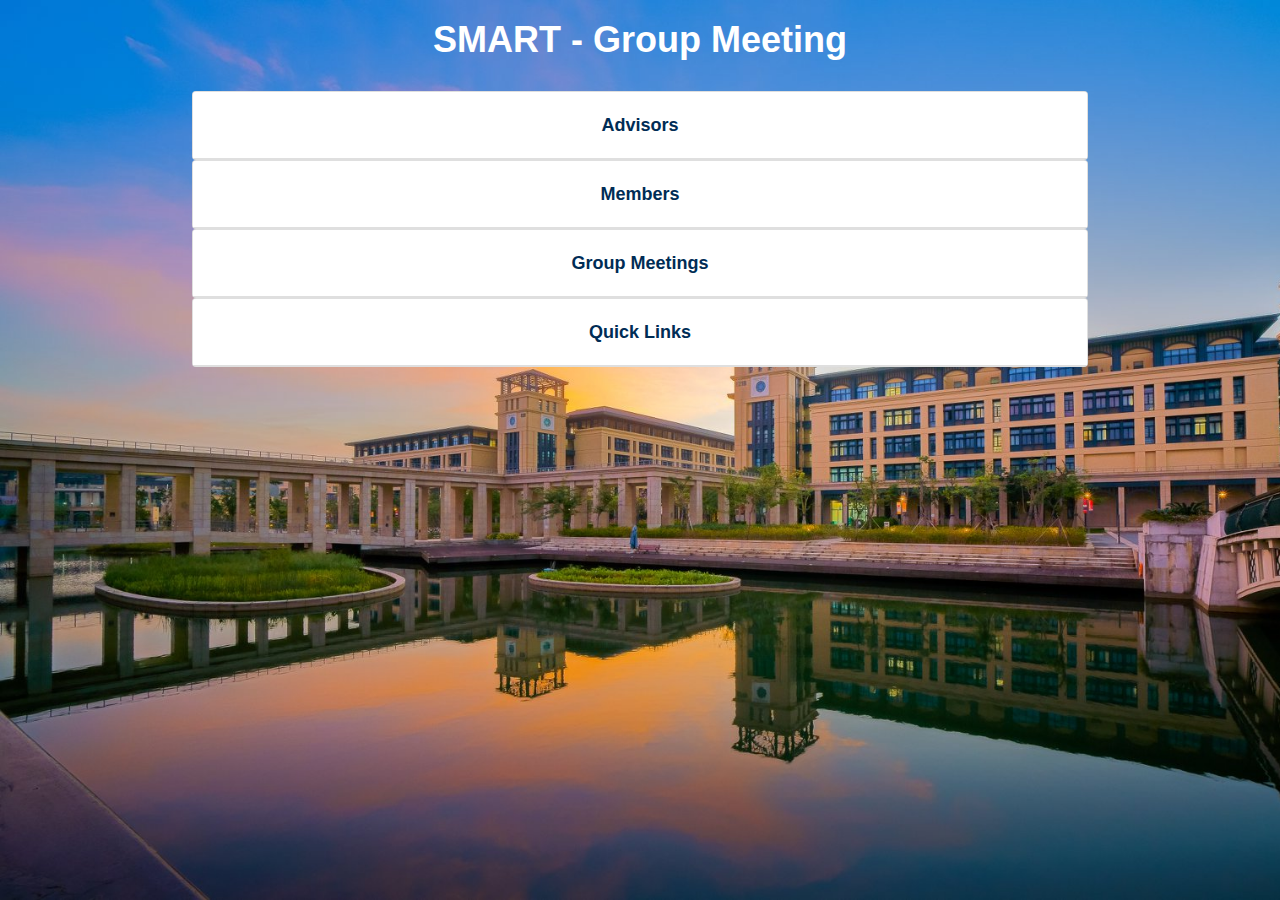
<file: index.html>
<!DOCTYPE html>
<html>
<head>
    <title>SMART - IOTSC</title>
    <link rel="stylesheet" href="https://maxcdn.bootstrapcdn.com/bootstrap/4.0.0/css/bootstrap.min.css">
    <script src="https://ajax.googleapis.com/ajax/libs/jquery/3.3.1/jquery.min.js"></script>
    <script src="https://maxcdn.bootstrapcdn.com/bootstrap/4.0.0/js/bootstrap.min.js"></script>
    <style>
    .card{
        margin-left: 15%;
        margin-right: 15%;
    }
    .table {
        font-family: 'Gill Sans', 'Gill Sans MT', Calibri, 'Trebuchet MS', sans-serif;
        background-color: rgba(255, 255, 255, 1);
        width: 300px;
        margin-top: -20px;
      }
    .table_wide {
    font-family: 'Gill Sans', 'Gill Sans MT', Calibri, 'Trebuchet MS', sans-serif;
    background-color: rgba(255, 255, 255, 1);
    width: 200px;
    margin-top: -20px;
    }
    .card-header{
        background-color: white;
    }
    </style>
</head>
<body style="background-image:url(resources/imgs/bg.jpg); background-attachment: fixed; background-size: cover;">
    <header>
        <h1 style="color: white; font-size: 36px; font-weight: 750; margin-top: 18px; margin-bottom: 30px;" align="center">SMART - Group Meeting</h1>
    </header>

    <div class="card" align="center">
        <div class="card-header" id="advisorsHeading">
            <h2 class="mb-0">
                <button style="color:rgba(0, 44, 85, 1); font-size:large; font-weight: 700;" class="btn btn-link" type="button" data-toggle="collapse" data-target="#advisors" aria-expanded="true">
                    Advisors
                </button>
            </h2>
        </div>
        <div id="advisors" class="collapse">
            <div class="card-body">
                <table class="table">
                    <tbody>
                      <tr>
                        <td align="center">Prof.</td>
                        <td align="center">
                          <a href="https://www.fst.um.edu.mo/personal/zxyang/">
                            YANG Zhixin
                          </a>
                        </td>
                      </tr>
                      <tr>
                        <td align="center">Postdoc</td>
                        <td align="center">
                          <a href="resources/docs/刘银龙+中文简历.pdf">
                            LIU Yinlong
                          </a>
                        </td>
                      </tr>
                      <tr>
                        <td align="center">Ph.D. Candidate</td>
                        <td align="center">
                          <a>
                            WANG Jikun
                          </a>
                        </td>
                      </tr>
                      <tr>
                        <td align="center">Ph.D. Student</td>
                        <td align="center">
                          <a href="resources/docs/梁威翔+CV.pdf">
                            LIANG Weixiang
                          </a>
                        </td>
                      </tr>
                    </tbody>
                  </table>
            </div>
        </div>
    </div>

    <div class="card"  align="center">
        <div class="card-header" id="membersHeading">
            <h2 class="mb-0">
                <button style="color:rgba(0, 44, 85, 1); font-size:large; font-weight: 700;" class="btn btn-link" type="button" data-toggle="collapse" data-target="#members" aria-expanded="true">
                    Members
                </button>
            </h2>
        </div>
        <div id="members" class="collapse">
            <div class="card-body">
                <table class="table">
                    <tbody>
                      <tr align="center">
                        <td>
                          <a href="https://Vhyrsd.github.io">
                            GONG Ying
                          </a>
                        </td>
                      </tr>
                      <tr align="center">
                        <td>
                          <a>
                            LI Xiongyi
                          </a>
                        </td>
                      </tr>
                      <tr align="center">
                        <td>
                          <a>
                            CHEN Guoqi
                          </a>
                        </td>
                      </tr>
                      <tr align="center">
                        <td>
                          <a>
                            YU Jiening
                          </a>
                        </td>
                      </tr>
                      <tr align="center">
                        <td>
                          <a>
                            WENG Xiaoyu
                          </a>
                        </td>
                      </tr>
                      <tr align="center">
                        <td>
                          <a>
                            XU Taosi
                          </a>
                        </td>
                      </tr>
                      <tr align="center">
                        <td>
                          <a>
                            MAO Yuanwen
                          </a>
                        </td>
                      </tr>
                      <tr align="center">
                        <td>
                          <a>
                            ZHANG Wenyao
                          </a>
                        </td>
                      </tr>
                    </tbody>
                  </table>
            </div>
        </div>
    </div>

    <div class="card"  align="center">
        <div class="card-header" id="groupmeetingsHeading">
            <h2 class="mb-0">
                <button style="color:rgba(0, 44, 85, 1); font-size:large; font-weight: 700;" class="btn btn-link" type="button" data-toggle="collapse" data-target="#groupmeetings" aria-expanded="true">
                    Group Meetings
                </button>
            </h2>
        </div>
        <div id="groupmeetings" class="collapse">
            <div class="card-body">
                <table class="table_wide">
                    <tbody>
                      <tr align="center">
                        <td>Sem.1 - GM1</td>
                        <td>
                          <a href="group_meetings_pages/2023_11_17.html">
                            2023-11-17
                          </a>
                        </td>
                      </tr>
                      <tr align="center">
                        <td>Sem.1 - GM2</td>
                        <td>
                          <a href="group_meetings_pages/2023_11_24.html">
                            2023-11-24
                          </a>
                        </td>
                      </tr>
                      <tr align="center">
                        <td>Sem.1 - GM3</td>
                        <td>
                          <a href="group_meetings_pages/2023_12_08.html">
                            2023-12-08
                          </a>
                        </td>
                      </tr>
                      <tr align="center">
                        <td>Sem.1 - GM4</td>
                        <td>
                          <a href="group_meetings_pages/2023_12_18.html">
                            2023-12-18
                          </a>
                        </td>
                      </tr>
                      <tr align="center">
                        <td>Sem.1 - GM5</td>
                        <td>
                          <a href="group_meetings_pages/2023_12_23.html">
                            2023-12-23
                          </a>
                        </td>
                      </tr>
                      <tr align="center">
                        <td>Sem.1 - GM6</td>
                        <td>
                          <a href="group_meetings_pages/2023_12_30.html">
                            2023-12-30
                          </a>
                        </td>
                      </tr>
                      <tr align="center">
                        <td>Sem.2 - GM7</td>
                        <td>
                          <a href="group_meetings_pages/2024_01_05.html">
                            2024-01-05
                          </a>
                        </td>
                      </tr>
                      <tr align="center">
                        <td>Sem.2 - GM8</td>
                        <td>
                          <a href="group_meetings_pages/2024_01_12.html">
                            2024-01-12
                          </a>
                        </td>
                      </tr>
                      <tr align="center">
                        <td>Sem.2 - GM9</td>
                        <td>
                          <a href="group_meetings_pages/2024_01_19.html">
                            2024-01-19
                          </a>
                        </td>
                      </tr>
                      <tr align="center">
                        <td>Sem.2</td>
                        <td>
                          <a href="group_meetings_pages/2024_05_10.html">
                            2024-05-10
                          </a>
                        </td>
                      </tr>
                      <tr align="center">
                        <td>Sem.2</td>
                        <td>
                          <a href="group_meetings_pages/2024_05_17.html">
                            2024-05-17
                          </a>
                        </td>
                      </tr>
                      <tr align="center">
                        <td>Sem.3</td>
                        <td>
                          <a href="group_meetings_pages/2024_08_14.html">
                            2024-08-14
                          </a>
                        </td>
                      </tr>
                    </tbody>
                  </table>
            </div>
        </div>
    </div>

    <div class="card"  align="center">
        <div class="card-header" id="quicklinksHeading">
            <h2 class="mb-0">
                <button style="color:rgba(0, 44, 85, 1); font-size:large; font-weight: 700;" class="btn btn-link" type="button" data-toggle="collapse" data-target="#quicklinks" aria-expanded="true">
                    Quick Links
                </button>
            </h2>
        </div>
        <div id="quicklinks" class="collapse">
            <div class="card-body">
                <table class="table">
                    <tbody>
                      <tr align="center">
                        <td>
                          <a href="https://um.edu.mo">
                            University of Macau
                          </a>
                        </td>
                      </tr>
                      <tr align="center">
                        <td>
                          <a href="https://skliotsc.um.edu.mo/">
                            UM - IOTSC
                          </a>
                        </td>
                      </tr>
                    </tbody>
                  </table>
            </div>
        </div>
    </div>

</body>
</html>
</file>
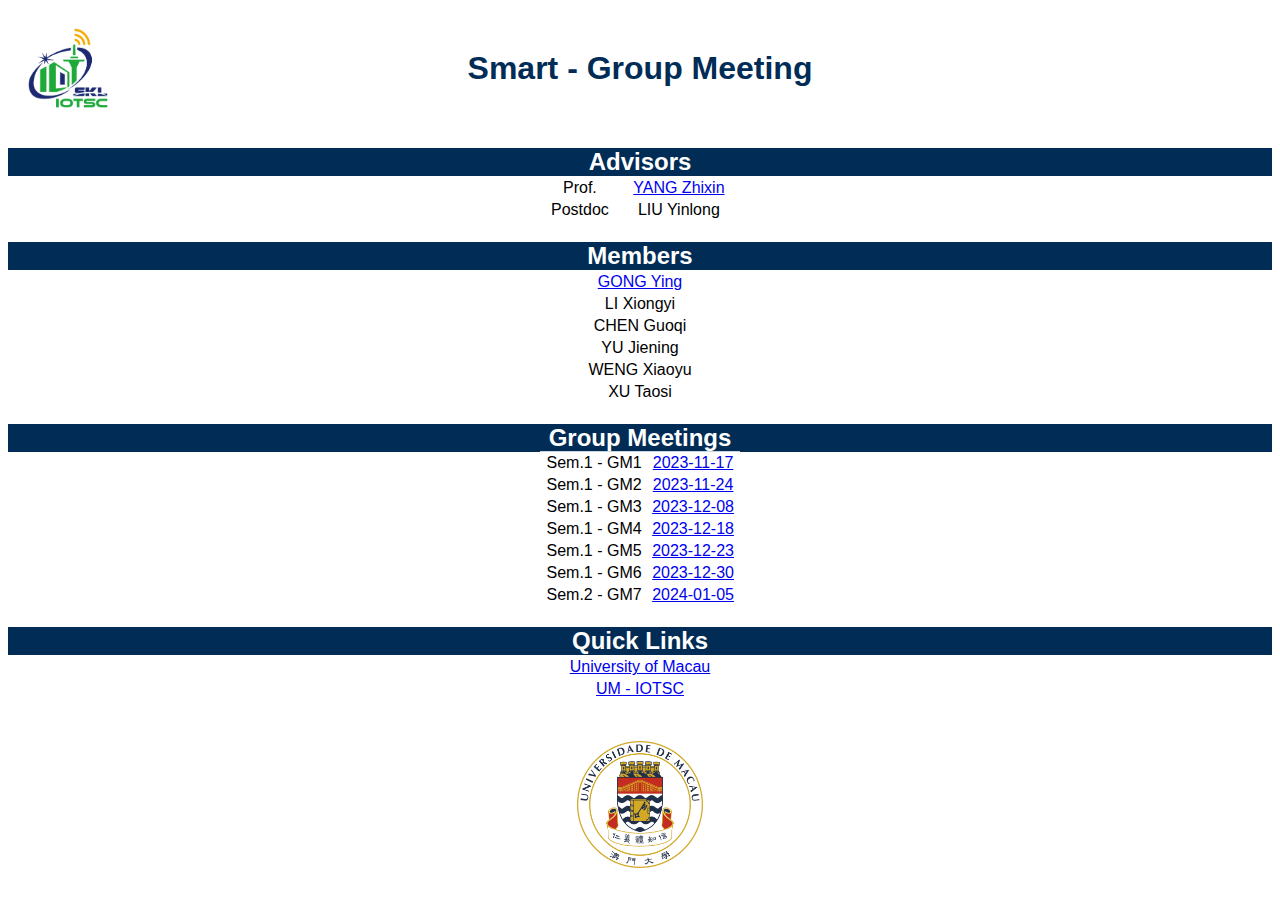
<file: index_.html>
<head>
  <title>Smart - IOTSC</title>
  <style>
    #a {
      /* background-image: url("D:/Github_lib/smartdeiotsc.github.io/resources/imgs/photo.jpg"); */
      background-repeat: no-repeat;
      background-attachment: fixed;
      background-size: 100% 100%;
    }

    #top {
      display: flex;
      /* align-items: center; */
      height: 120px;
      width: 100%;
      /* background-color: blue; */
    }

    #left {
      display: flex;
      /* float: left; */
      height: 120px;
      width: 80px;
      align-items: center;
    }

    #right {
      display: flex;
      /* float: right; */
      height: auto;
      width: calc(100% - 80px);
      align-items: center;
      justify-content: center;
      margin-left: -40px;
      color: rgba(0, 44, 85, 1);
    }

    #image {
      width: 80px;
      height: auto;
      object-fit: contain;
      align-items: center;
      margin-left: 20px;
    }

    #headtext {
      font-family: 'Gill Sans', 'Gill Sans MT', Calibri, 'Trebuchet MS', sans-serif
    }

    .text {
      font-family: 'Gill Sans', 'Gill Sans MT', Calibri, 'Trebuchet MS', sans-serif;
      background-color: rgba(0, 44, 85, 1);
      color: white;
    }

    .table {
      font-family: 'Gill Sans', 'Gill Sans MT', Calibri, 'Trebuchet MS', sans-serif;
      background-color: rgba(255, 255, 255, 0.8);
      width: 200px;
      margin-top: -20px;
    }

    #bottom {
      margin-top: 40px;
    }
  </style>
</head>

<body>

  <div id="top">
    <div id="left">
      <img src="/resources/imgs/iotsc_logo.png" id="image" />
    </div>
    <div id="right">
      <h1 align="center" id="headtext">Smart - Group Meeting</h1>
    </div>
  </div>

  <div id="a">
    <div id="b">
      <div id="advisors" align="center">
        <h2 class="text">Advisors</h2>
        <table class="table">
          <tbody>
            <tr align="center">
              <td>Prof.</td>
              <td>
                <a href="https://www.fst.um.edu.mo/personal/zxyang/">
                  YANG Zhixin
                </a>
              </td>
            </tr>
            <tr align="center">
              <td>Postdoc</td>
              <td>
                <a>
                  LIU Yinlong
                </a>
              </td>
            </tr>
          </tbody>
        </table>
      </div>

      <div id="members" align="center">
        <h2 class="text">Members</h2>
        <table class="table">
          <tbody>
            <tr align="center">
              <td>
                <a href="https://Vhyrsd.github.io">
                  GONG Ying
                </a>
              </td>
            </tr>
            <tr align="center">
              <td>
                <a>
                  LI Xiongyi
                </a>
              </td>
            </tr>
            <tr align="center">
              <td>
                <a>
                  CHEN Guoqi
                </a>
              </td>
            </tr>
            <tr align="center">
              <td>
                <a>
                  YU Jiening
                </a>
              </td>
            </tr>
            <tr align="center">
              <td>
                <a>
                  WENG Xiaoyu
                </a>
              </td>
            </tr>
            <tr align="center">
              <td>
                <a>
                  XU Taosi
                </a>
              </td>
            </tr>
          </tbody>
        </table>
      </div>

      <div id="group_meetings" align="center">
        <h2 class="text">Group Meetings</h2>
        <table class="table">
          <tbody>
            <tr align="center">
              <td>Sem.1 - GM1</td>
              <td>
                <a href="group_meetings_pages/2023_11_17.html">
                  2023-11-17
                </a>
              </td>
            </tr>
            <tr align="center">
              <td>Sem.1 - GM2</td>
              <td>
                <a href="group_meetings_pages/2023_11_24.html">
                  2023-11-24
                </a>
              </td>
            </tr>
            <tr align="center">
              <td>Sem.1 - GM3</td>
              <td>
                <a href="group_meetings_pages/2023_12_08.html">
                  2023-12-08
                </a>
              </td>
            </tr>
            <tr align="center">
              <td>Sem.1 - GM4</td>
              <td>
                <a href="group_meetings_pages/2023_12_18.html">
                  2023-12-18
                </a>
              </td>
            </tr>
            <tr align="center">
              <td>Sem.1 - GM5</td>
              <td>
                <a href="group_meetings_pages/2023_12_23.html">
                  2023-12-23
                </a>
              </td>
            </tr>
            <tr align="center">
              <td>Sem.1 - GM6</td>
              <td>
                <a href="group_meetings_pages/2023_12_30.html">
                  2023-12-30
                </a>
              </td>
            </tr>
            <tr align="center">
              <td>Sem.2 - GM7</td>
              <td>
                <a href="group_meetings_pages/2024_01_05.html">
                  2024-01-05
                </a>
              </td>
            </tr>
          </tbody>
        </table>
      </div>

      <div id="quick_links" align="center">
        <h2 class="text">Quick Links</h2>
        <table class="table">
          <tbody>
            <tr align="center">
              <td>
                <a href="https://um.edu.mo">
                  University of Macau
                </a>
              </td>
            </tr>
            <tr align="center">
              <td>
                <a href="https://skliotsc.um.edu.mo/">
                  UM - IOTSC
                </a>
              </td>
            </tr>
          </tbody>
        </table>
      </div>

      <div id="bottom" align="center">
        <img src="/resources/imgs/um_logo.png" width="10%" />
      </div>
    </div>


    <script src="/js/script.js"></script>
</body>
</file>
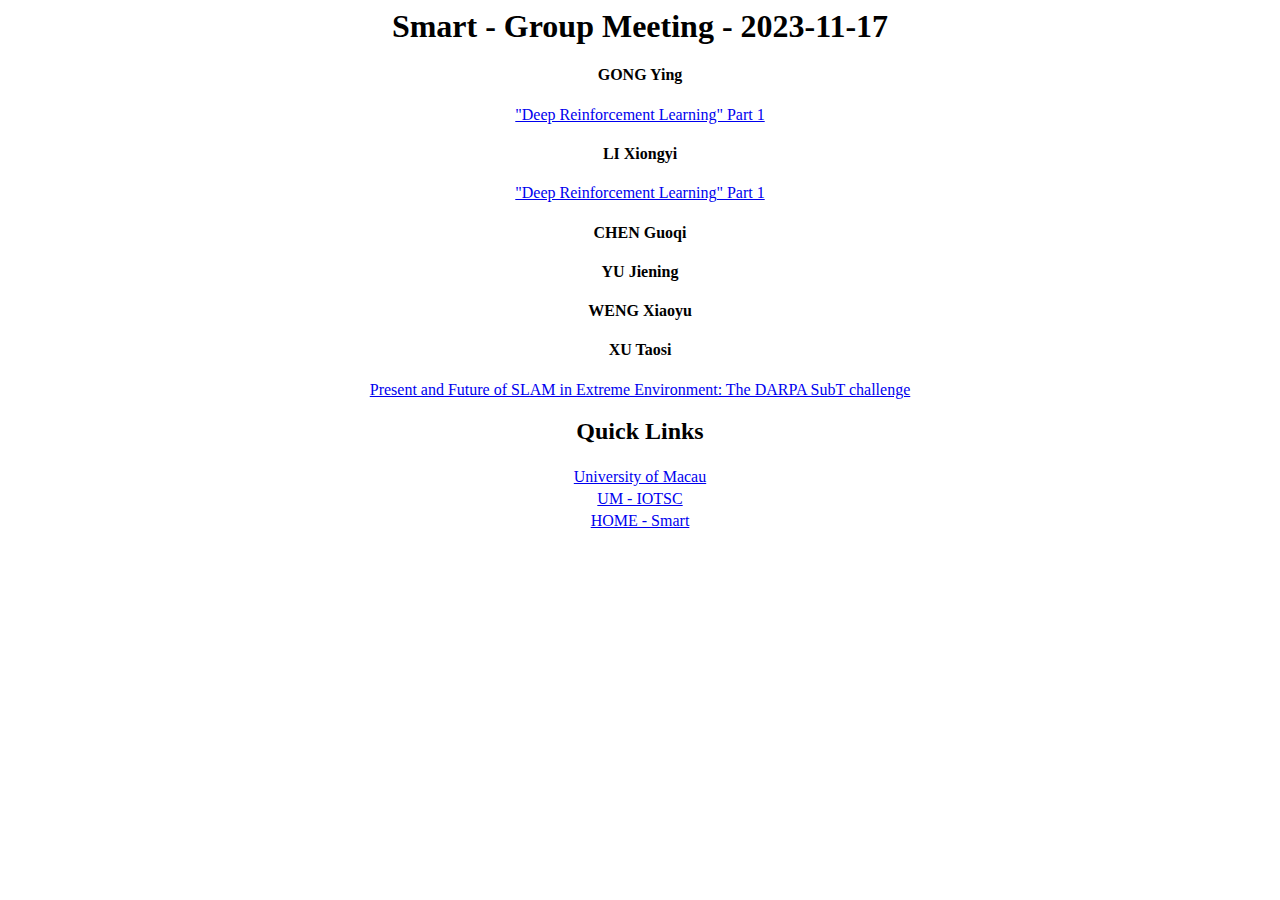
<file: group_meetings_pages/2023_11_17.html>
<head>
  <title>Group Meeting - 2023-11-17</title>
  <link rel="stylesheet" type="text/css" href="/styles/style.css">
</head>

<body>
  <div align="center">
    <h1>Smart - Group Meeting - 2023-11-17</h1>
  </div>

  <div id="members" align="center">
    <div id="gong_ying">
      <h4>GONG Ying</h4>
      <div id="pics">
      </div>
      <div id="docs">
        <a href="/resources/docs/2023_11/龚颖_组会1_20231117_RL.pdf">"Deep Reinforcement Learning" Part 1</a>
      </div>
    </div>
    <div id="li_xiongyi">
      <h4>LI Xiongyi</h4>
      <div id="pics">
      </div>
      <div id="docs">
        <a href="/resources/docs/2023_11/李雄翼_20231117.pdf">"Deep Reinforcement Learning" Part 1</a>
      </div>
    </div>
    <div id="chen_guoqi">
      <h4>CHEN Guoqi</h4>
      <div id="pics">
      </div>
      <div id="docs">
      </div>
    </div>
    <div id="yu_Jiening">
      <h4>YU Jiening</h4>
      <div id="pics">
      </div>
      <div id="docs">
      </div>
    </div>
    <div id="weng_xiaoyu">
      <h4>WENG Xiaoyu</h4>
      <div id="pics">
      </div>
      <div id="docs">
      </div>
    </div>
    <div id="xu_taosi">
      <h4>XU Taosi</h4>
      <div id="pics">
      </div>
      <div id="docs">
        <a href="/resources/docs/2023_11/徐陶斯_组会1_20231117.pdf">Present and Future of SLAM in Extreme Environment: The DARPA SubT challenge</a>
      </div>
    </div>
  </div>

  <div id="quick_links" align="center">
    <h2 id="quick_links">Quick Links</h2>
    <table class="group_meetings">
      <tbody>
        <tr align="center">
          <td>
            <a href="https://um.edu.mo">
              University of Macau
            </a>
          </td>
        </tr>
        <tr align="center">
          <td>
            <a href="https://skliotsc.um.edu.mo/">
              UM - IOTSC
            </a>
          </td>
        </tr>
        <tr align="center">
          <td>
            <a href="https://smartdeiotsc.github.io">
              HOME - Smart
            </a>
          </td>
        </tr>
      </tbody>
    </table>
  </div>

  <script src="/js/script.js"></script>
</body>
</file>
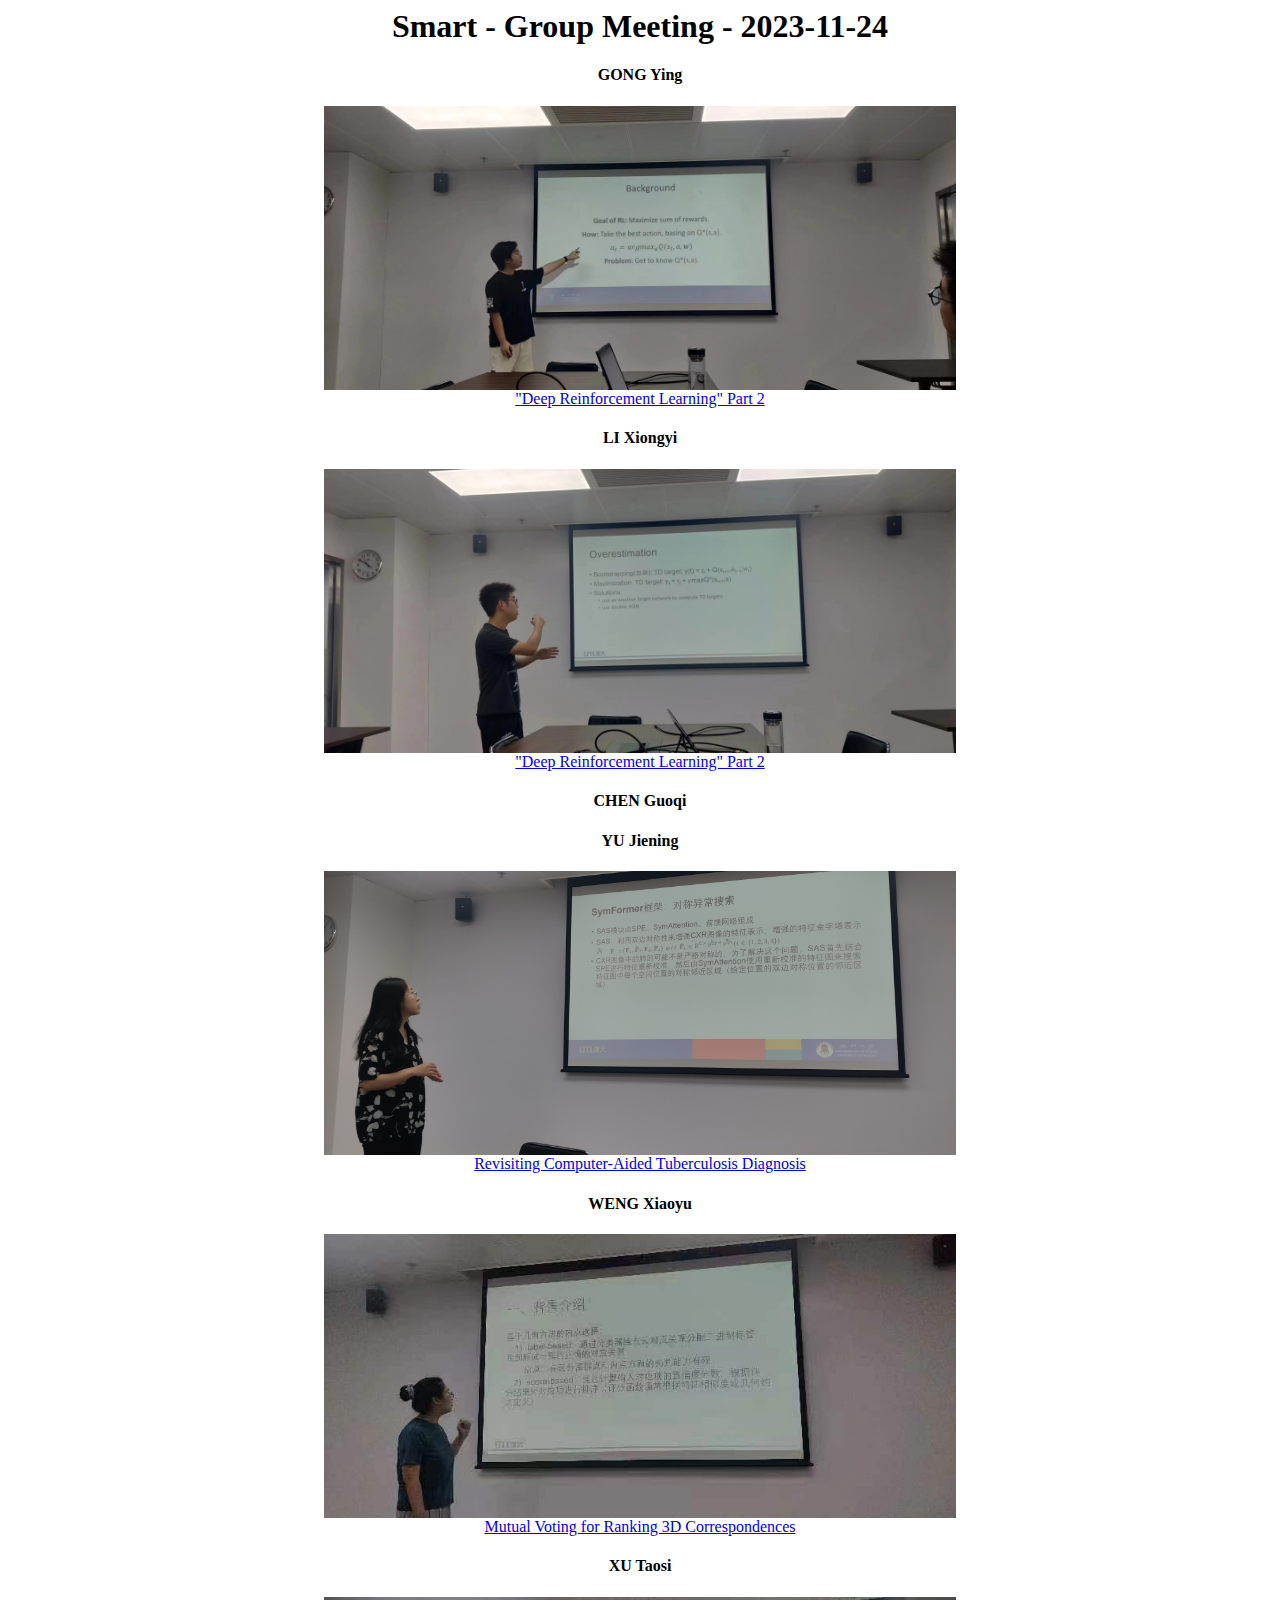
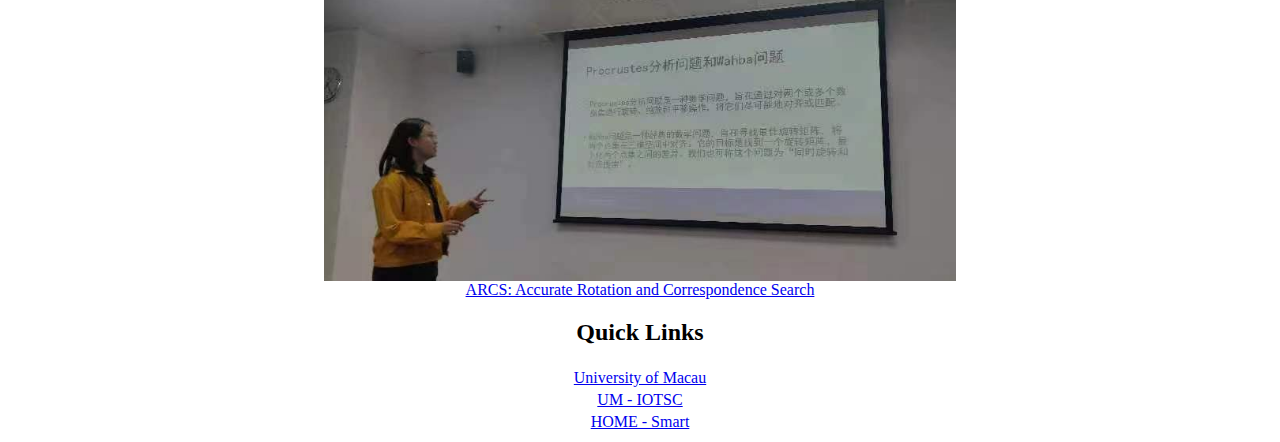
<file: group_meetings_pages/2023_11_24.html>
<head>
  <title>Group Meeting - 2023-11-24</title>
  <link rel="stylesheet" type="text/css" href="/styles/style.css">
</head>

<body>
  <div align="center">
    <h1>Smart - Group Meeting - 2023-11-24</h1>
  </div>

  <div id="members" align="center">
    <div id="gong_ying">
      <h4>GONG Ying</h4>
      <div id="pics">
        <img src="/resources/imgs/2023_11/龚颖_20231124.jpg">
      </div>
      <div id="docs">
        <a href="/resources/docs/2023_11/龚颖_组会2_20231124_RL.pdf">"Deep Reinforcement Learning" Part 2</a>
      </div>
    </div>
    <div id="li_xiongyi">
      <h4>LI Xiongyi</h4>
      <div id="pics">
        <img src="/resources/imgs/2023_11/李雄翼_20231124.jpg">
      </div>
      <div id="docs">
        <a href="/resources/docs/2023_11/李雄翼_20231124.pdf">"Deep Reinforcement Learning" Part 2</a>
      </div>
    </div>
    <div id="chen_guoqi">
      <h4>CHEN Guoqi</h4>
      <div id="pics">
      </div>
      <div id="docs">
      </div>
    </div>
    <div id="yu_Jiening">
      <h4>YU Jiening</h4>
      <div id="pics">
        <img src="/resources/imgs/2023_11/尉玠凝_20231124.jpg">
      </div>
      <div id="docs">
        <a href="/resources/docs/2023_11/尉玠凝_pre2_20231124.pdf">Revisiting Computer-Aided Tuberculosis Diagnosis</a>
      </div>
    </div>
    <div id="weng_xiaoyu">
      <h4>WENG Xiaoyu</h4>
      <div id="pics">
        <img src="/resources/imgs/2023_11/翁霄羽_20231124.jpg">
      </div>
      <div id="docs">
        <a href="/resources/docs/2023_11/翁霄羽_20231124.pdf">Mutual Voting for Ranking 3D Correspondences</a>
      </div>
    </div>
    <div id="xu_taosi">
      <h4>XU Taosi</h4>
      <div id="pics">
        <img src="/resources/imgs/2023_11/徐陶斯_20231124.jpg">
      </div>
      <div id="docs">
        <a href="/resources/docs/2023_11/徐陶斯_组会2_20231124.pdf">ARCS: Accurate Rotation and Correspondence Search</a>
      </div>
    </div>
  </div>

  <div id="quick_links" align="center">
    <h2 id="quick_links">Quick Links</h2>
    <table class="group_meetings">
      <tbody>
        <tr align="center">
          <td>
            <a href="https://um.edu.mo">
              University of Macau
            </a>
          </td>
        </tr>
        <tr align="center">
          <td>
            <a href="https://skliotsc.um.edu.mo/">
              UM - IOTSC
            </a>
          </td>
        </tr>
        <tr align="center">
          <td>
            <a href="https://smartdeiotsc.github.io">
              HOME - Smart
            </a>
          </td>
        </tr>
      </tbody>
    </table>
  </div>

  <script src="/js/script.js"></script>
</body>
</file>
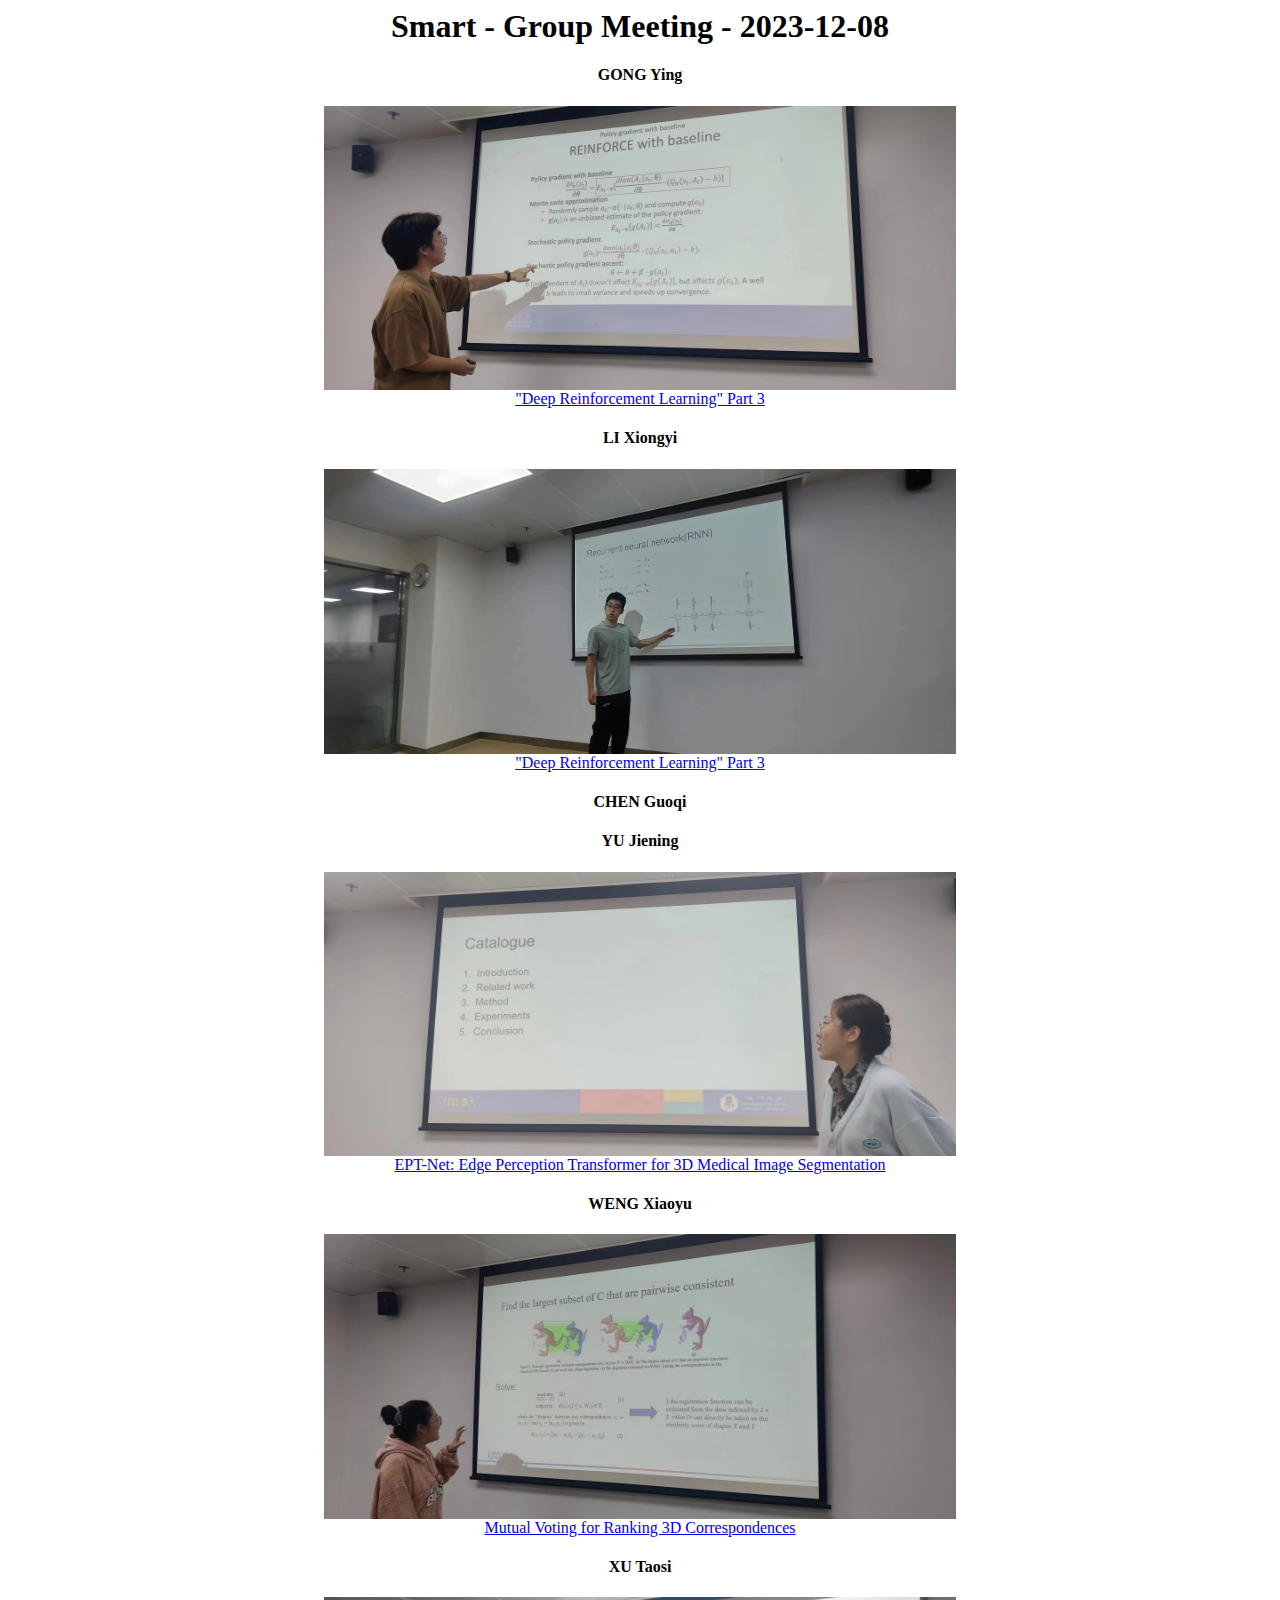
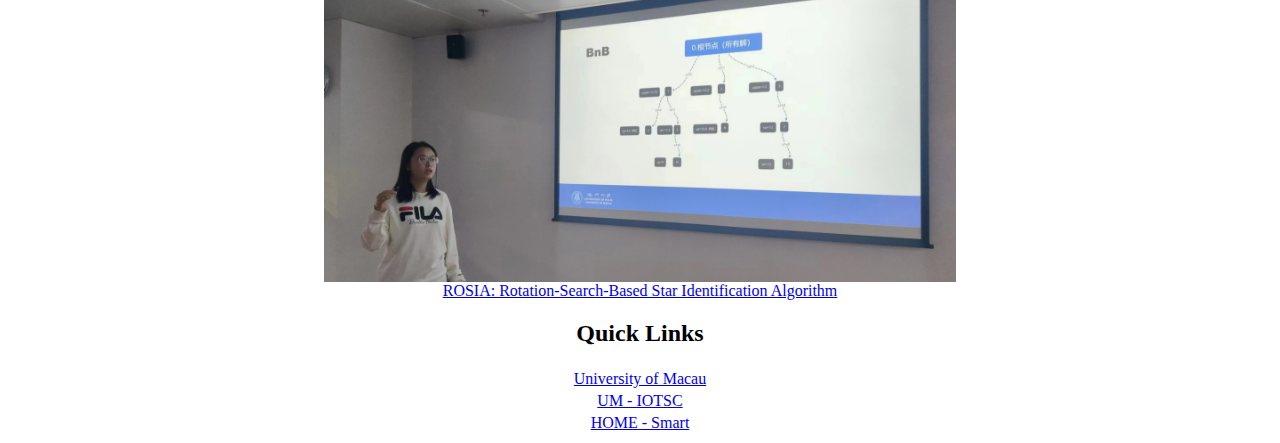
<file: group_meetings_pages/2023_12_08.html>
<head>
  <title>Group Meeting - 2023-12-08</title>
  <link rel="stylesheet" type="text/css" href="/styles/style.css">
</head>

<body>
  <div align="center">
    <h1>Smart - Group Meeting - 2023-12-08</h1>
  </div>

  <div id="members" align="center">
    <div id="gong_ying">
      <h4>GONG Ying</h4>
      <div id="pics">
        <img src="/resources/imgs/2023_12/龚颖_20231208.jpg">
      </div>
      <div id="docs">
        <a href="/resources/docs/2023_12/龚颖_组会3_20231208_RL.pdf">"Deep Reinforcement Learning" Part 3</a>
      </div>
    </div>
    <div id="li_xiongyi">
      <h4>LI Xiongyi</h4>
      <div id="pics">
        <img src="/resources/imgs/2023_12/李雄翼_20231208.jpg">
      </div>
      <div id="docs">
        <a href="/resources/docs/2023_12/李雄翼_20231208.pdf">"Deep Reinforcement Learning" Part 3</a>
      </div>
    </div>
    <div id="chen_guoqi">
      <h4>CHEN Guoqi</h4>
      <div id="pics">
      </div>
      <div id="docs">
      </div>
    </div>
    <div id="yu_Jiening">
      <h4>YU Jiening</h4>
      <div id="pics">
        <img src="/resources/imgs/2023_12/尉玠凝_20231208.jpg">
      </div>
      <div id="docs">
        <a href="/resources/docs/2023_12/尉玠凝_pre3_20231208.pdf">EPT-Net: Edge Perception Transformer for 3D Medical Image Segmentation</a>
      </div>
    </div>
    <div id="weng_xiaoyu">
      <h4>WENG Xiaoyu</h4>
      <div id="pics">
        <img src="/resources/imgs/2023_12/翁霄羽_20231208.jpg">
      </div>
      <div id="docs">
        <a href="/resources/docs/2023_12/翁霄羽_20231208.pdf">Mutual Voting for Ranking 3D Correspondences</a>
      </div>
    </div>
    <div id="xu_taosi">
      <h4>XU Taosi</h4>
      <div id="pics">
        <img src="/resources/imgs/2023_12/徐陶斯_20231208.jpg">
      </div>
      <div id="docs">
        <a href="/resources/docs/2023_12/徐陶斯_组会3_20231208.pdf">ROSIA: Rotation-Search-Based Star Identification Algorithm</a>
      </div>
    </div>
  </div>

  <div id="quick_links" align="center">
    <h2 id="quick_links">Quick Links</h2>
    <table class="group_meetings">
      <tbody>
        <tr align="center">
          <td>
            <a href="https://um.edu.mo">
              University of Macau
            </a>
          </td>
        </tr>
        <tr align="center">
          <td>
            <a href="https://skliotsc.um.edu.mo/">
              UM - IOTSC
            </a>
          </td>
        </tr>
        <tr align="center">
          <td>
            <a href="https://smartdeiotsc.github.io">
              HOME - Smart
            </a>
          </td>
        </tr>
      </tbody>
    </table>
  </div>

  <script src="/js/script.js"></script>
</body>
</file>
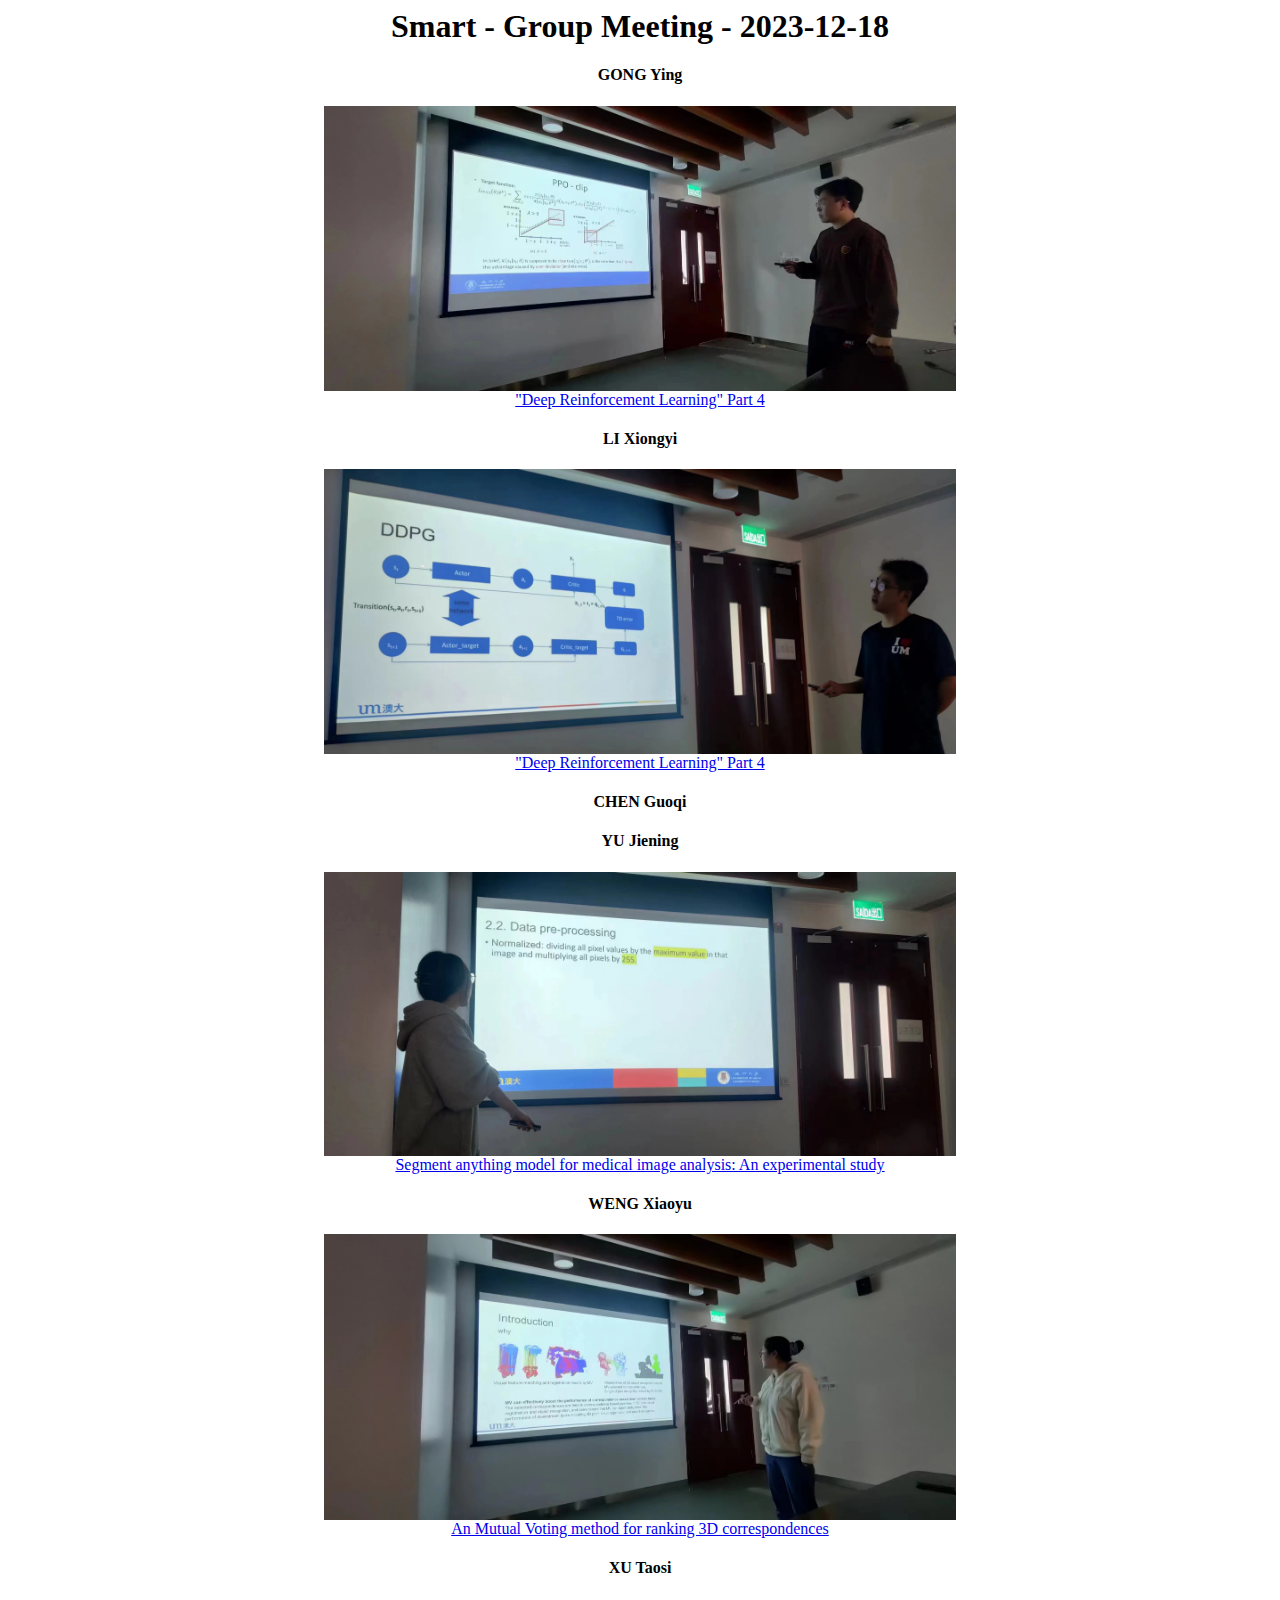
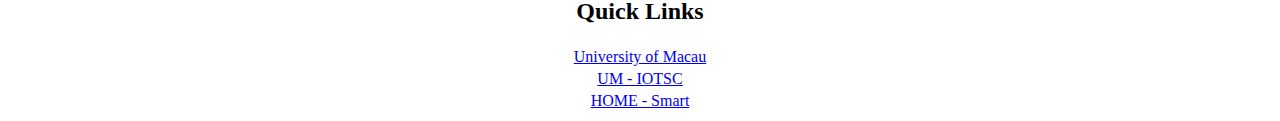
<file: group_meetings_pages/2023_12_18.html>
<head>
  <title>Group Meeting - 2023-12-18</title>
  <link rel="stylesheet" type="text/css" href="/styles/style.css">
</head>

<body>
  <div align="center">
    <h1>Smart - Group Meeting - 2023-12-18</h1>
  </div>

  <div id="members" align="center">
    <div id="gong_ying">
      <h4>GONG Ying</h4>
      <div id="pics">
        <img src="/resources/imgs/2023_12/龚颖_20231218.jpg">
      </div>
      <div id="docs">
        <a href="/resources/docs/2023_12/龚颖_组会4_20231218_RL.pdf">"Deep Reinforcement Learning" Part 4</a>
      </div>
    </div>
    <div id="li_xiongyi">
      <h4>LI Xiongyi</h4>
      <div id="pics">
        <img src="/resources/imgs/2023_12/李雄翼_20231218.jpg">
      </div>
      <div id="docs">
        <a href="/resources/docs/2023_12/李雄翼_20231218.pdf">"Deep Reinforcement Learning" Part 4</a>
      </div>
    </div>
    <div id="chen_guoqi">
      <h4>CHEN Guoqi</h4>
      <div id="pics">
      </div>
      <div id="docs">
      </div>
    </div>
    <div id="yu_Jiening">
      <h4>YU Jiening</h4>
      <div id="pics">
        <img src="/resources/imgs/2023_12/尉玠凝_20231218.jpg">
      </div>
      <div id="docs">
        <a href="/resources/docs/2023_12/尉玠凝_pre4_20231218.pdf">Segment anything model for medical image analysis: An experimental study</a>
      </div>
    </div>
    <div id="weng_xiaoyu">
      <h4>WENG Xiaoyu</h4>
      <div id="pics">
        <img src="/resources/imgs/2023_12/翁霄羽_20231218.jpg">
      </div>
      <div id="docs">
        <a href="/resources/docs/2023_12/翁霄羽_20231218.pdf">An Mutual Voting method for ranking 3D correspondences</a>
      </div>
    </div>
    <div id="xu_taosi">
      <h4>XU Taosi</h4>
      <div id="pics">
      </div>
      <div id="docs">
      </div>
    </div>
  </div>

  <div id="quick_links" align="center">
    <h2 id="quick_links">Quick Links</h2>
    <table class="group_meetings">
      <tbody>
        <tr align="center">
          <td>
            <a href="https://um.edu.mo">
              University of Macau
            </a>
          </td>
        </tr>
        <tr align="center">
          <td>
            <a href="https://skliotsc.um.edu.mo/">
              UM - IOTSC
            </a>
          </td>
        </tr>
        <tr align="center">
          <td>
            <a href="https://smartdeiotsc.github.io">
              HOME - Smart
            </a>
          </td>
        </tr>
      </tbody>
    </table>
  </div>

  <script src="/js/script.js"></script>
</body>
</file>
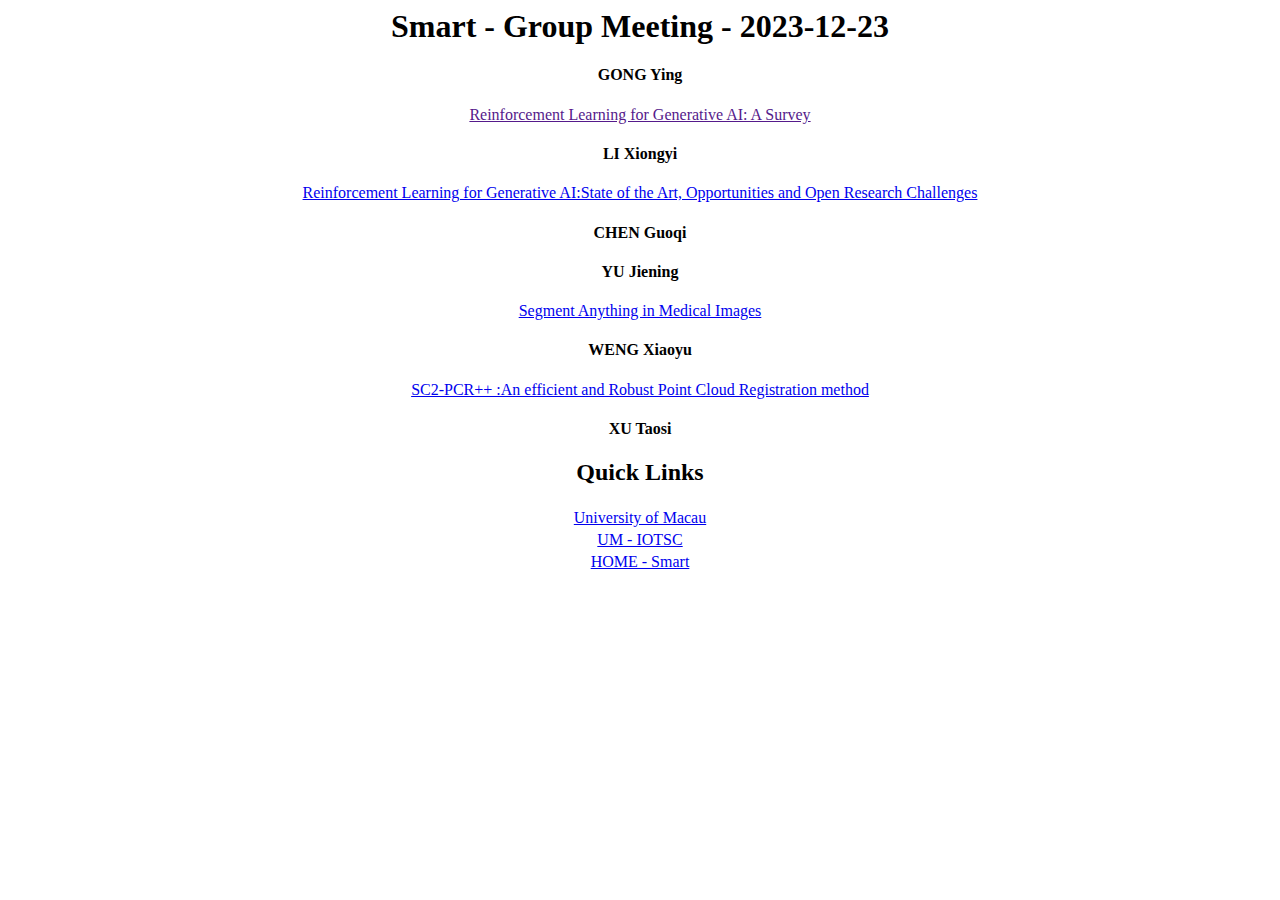
<file: group_meetings_pages/2023_12_23.html>
<head>
    <title>Group Meeting - 2023-12-23</title>
    <link rel="stylesheet" type="text/css" href="/styles/style.css">
  </head>
  
  <body>
    <div align="center">
      <h1>Smart - Group Meeting - 2023-12-23</h1>
    </div>
  
    <div id="members" align="center">
      <div id="gong_ying">
        <h4>GONG Ying</h4>
        <div id="pics">
        </div>
        <div id="docs">
          <a href="">Reinforcement Learning for Generative AI: A Survey</a>
        </div>
      </div>
      <div id="li_xiongyi">
        <h4>LI Xiongyi</h4>
        <div id="pics">
        </div>
        <div id="docs">
          <a href="/resources/docs/2023_12/李雄翼_20231223.pdf">Reinforcement Learning for Generative AI:State of the Art, Opportunities and Open Research Challenges</a>
        </div>
      </div>
      <div id="chen_guoqi">
        <h4>CHEN Guoqi</h4>
        <div id="pics">
        </div>
        <div id="docs">
        </div>
      </div>
      <div id="yu_Jiening">
        <h4>YU Jiening</h4>
        <div id="pics">
        </div>
        <div id="docs">
          <a href="/resources/docs/2023_12/尉玠凝_pre5_20231223.pdf">Segment Anything in Medical Images</a>
        </div>
      </div>
      <div id="weng_xiaoyu">
        <h4>WENG Xiaoyu</h4>
        <div id="pics">
        </div>
        <div id="docs">
          <a href="/resources/docs/2023_12/翁霄羽_20231223.pdf">SC2-PCR++ :An efficient and Robust Point Cloud Registration method</a>
        </div>
      </div>
      <div id="xu_taosi">
        <h4>XU Taosi</h4>
        <div id="pics">
        </div>
        <div id="docs">
          <a href=""></a>
        </div>
      </div>
    </div>
  
    <div id="quick_links" align="center">
      <h2 id="quick_links">Quick Links</h2>
      <table class="group_meetings">
        <tbody>
          <tr align="center">
            <td>
              <a href="https://um.edu.mo">
                University of Macau
              </a>
            </td>
          </tr>
          <tr align="center">
            <td>
              <a href="https://skliotsc.um.edu.mo/">
                UM - IOTSC
              </a>
            </td>
          </tr>
          <tr align="center">
            <td>
              <a href="https://smartdeiotsc.github.io">
                HOME - Smart
              </a>
            </td>
          </tr>
        </tbody>
      </table>
    </div>
  
    <script src="/js/script.js"></script>
  </body>
</file>
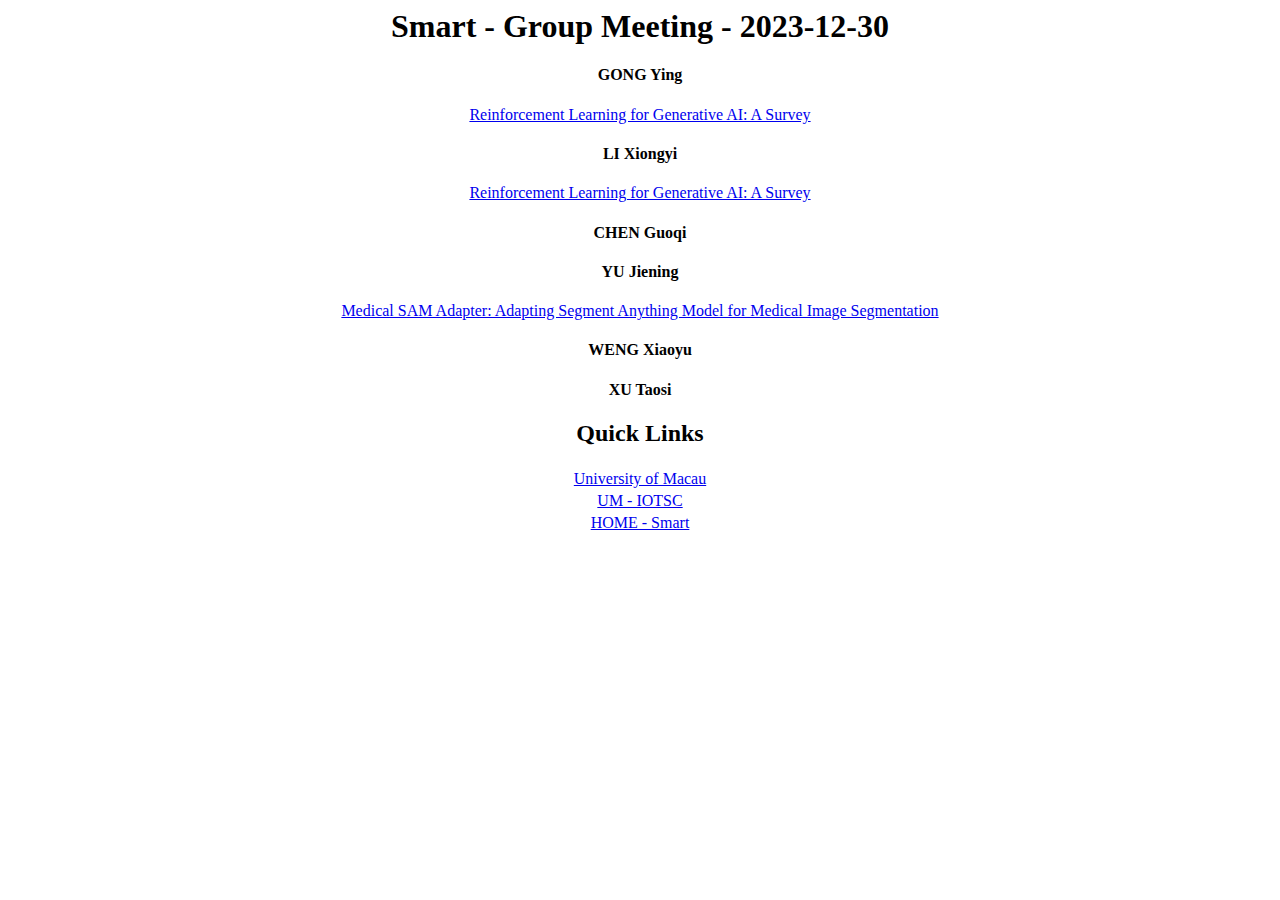
<file: group_meetings_pages/2023_12_30.html>
<head>
    <title>Group Meeting - 2023-12-30</title>
    <link rel="stylesheet" type="text/css" href="/styles/style.css">
  </head>
  
  <body>
    <div align="center">
      <h1>Smart - Group Meeting - 2023-12-30</h1>
    </div>
  
    <div id="members" align="center">
      <div id="gong_ying">
        <h4>GONG Ying</h4>
        <div id="pics">
        </div>
        <div id="docs">
          <a href="/resources/docs/2023_12/龚颖_组会6_20231230_RL.pdf">Reinforcement Learning for Generative AI: A Survey</a>
        </div>
      </div>
      <div id="li_xiongyi">
        <h4>LI Xiongyi</h4>
        <div id="pics">
        </div>
        <div id="docs">
          <a href="/resources/docs/2023_12/李雄翼_20231230.pdf">Reinforcement Learning for Generative AI: A Survey</a>
        </div>
      </div>
      <div id="chen_guoqi">
        <h4>CHEN Guoqi</h4>
        <div id="pics">
        </div>
        <div id="docs">
        </div>
      </div>
      <div id="yu_Jiening">
        <h4>YU Jiening</h4>
        <div id="pics">
        </div>
        <div id="docs">
          <a href="/resources/docs/2023_12/尉玠凝_pre6_20231230.pdf">Medical SAM Adapter: Adapting Segment Anything Model for Medical Image Segmentation</a>
        </div>
      </div>
      <div id="weng_xiaoyu">
        <h4>WENG Xiaoyu</h4>
        <div id="pics">
        </div>
        <div id="docs">
          <a href=""></a>
        </div>
      </div>
      <div id="xu_taosi">
        <h4>XU Taosi</h4>
        <div id="pics">
        </div>
        <div id="docs">
          <a href=""></a>
        </div>
      </div>
    </div>
  
    <div id="quick_links" align="center">
      <h2 id="quick_links">Quick Links</h2>
      <table class="group_meetings">
        <tbody>
          <tr align="center">
            <td>
              <a href="https://um.edu.mo">
                University of Macau
              </a>
            </td>
          </tr>
          <tr align="center">
            <td>
              <a href="https://skliotsc.um.edu.mo/">
                UM - IOTSC
              </a>
            </td>
          </tr>
          <tr align="center">
            <td>
              <a href="https://smartdeiotsc.github.io">
                HOME - Smart
              </a>
            </td>
          </tr>
        </tbody>
      </table>
    </div>
  
    <script src="/js/script.js"></script>
  </body>
</file>
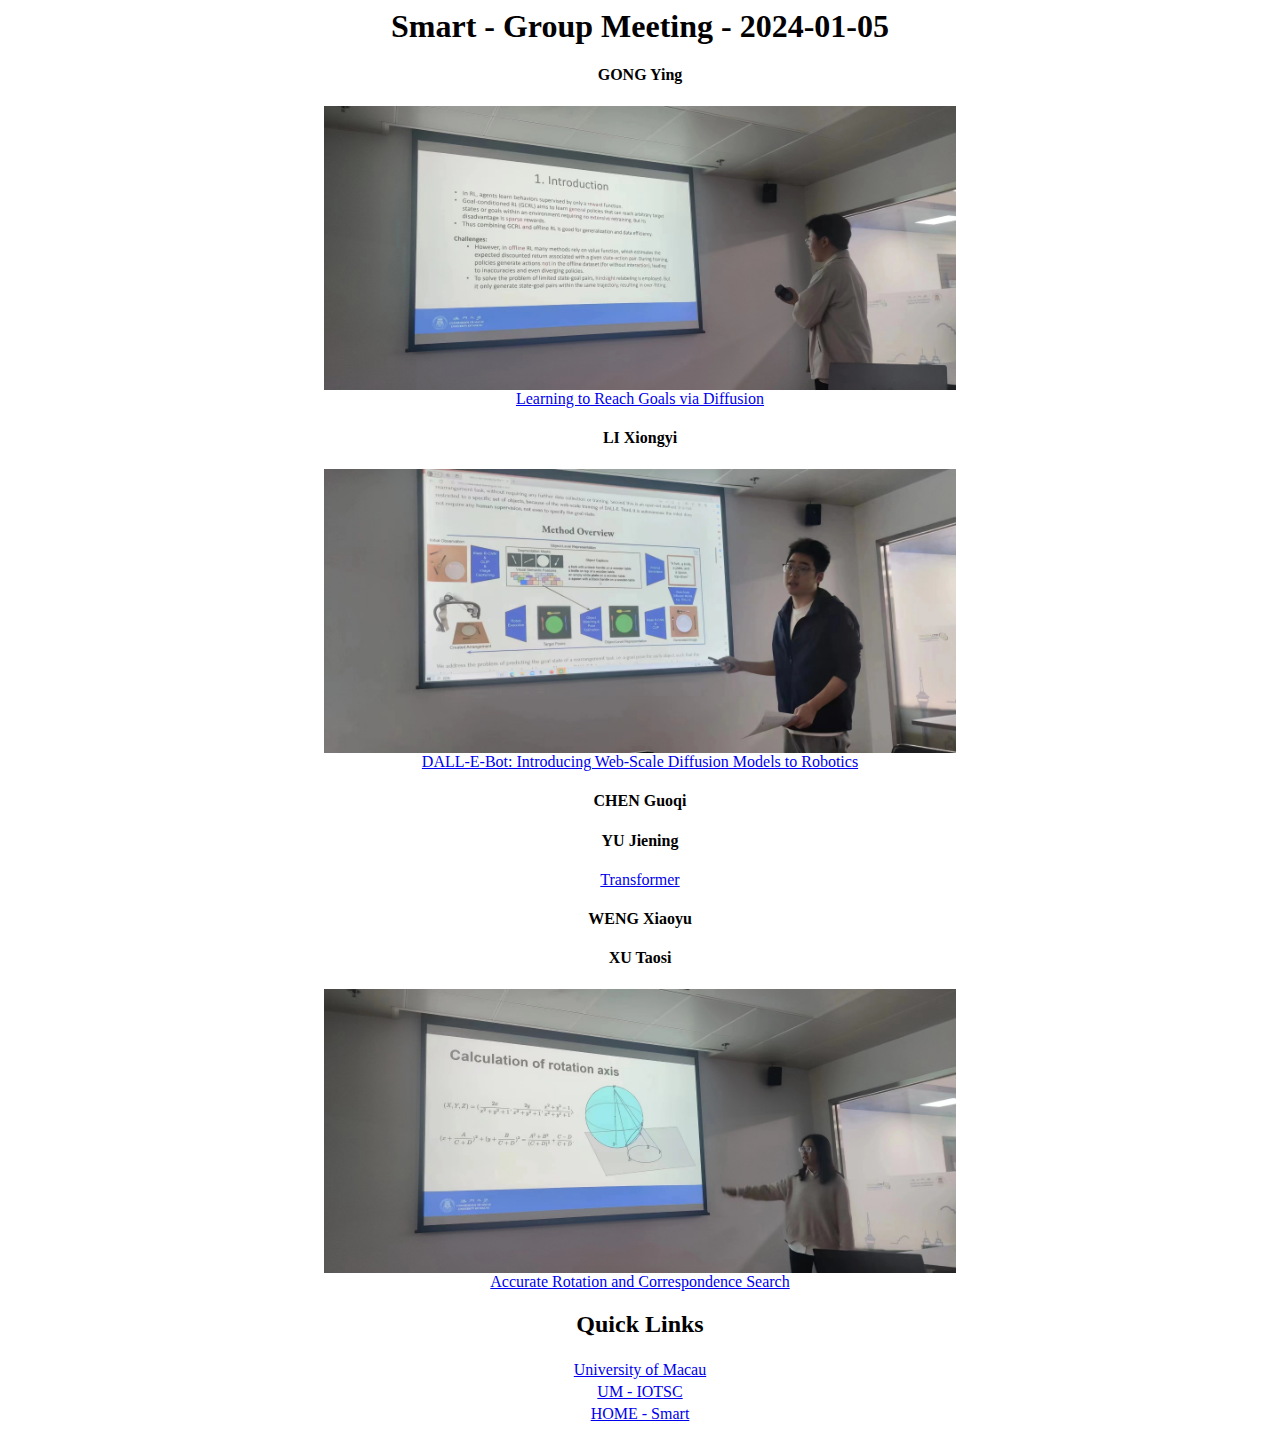
<file: group_meetings_pages/2024_01_05.html>
<head>
    <title>Group Meeting - 2024-01-05</title>
    <link rel="stylesheet" type="text/css" href="/styles/style.css">
  </head>
  
  <body>
    <div align="center">
      <h1>Smart - Group Meeting - 2024-01-05</h1>
    </div>
  
    <div id="members" align="center">
      <div id="gong_ying">
        <h4>GONG Ying</h4>
        <div id="pics">
          <img src="/resources/imgs/2024_01/龚颖_20240105.jpg">
        </div>
        <div id="docs">
          <a href="/resources/docs/2024_01/龚颖_组会7_20240105.pdf">Learning to Reach Goals via Diffusion</a>
        </div>
      </div>
      <div id="li_xiongyi">
        <h4>LI Xiongyi</h4>
        <div id="pics">
          <img src="/resources/imgs/2024_01/李雄翼_20240105.jpg">
        </div>
        <div id="docs">
          <a href="/resources/docs/2024_01/李雄翼_组会7_20240105.pdf">DALL-E-Bot: Introducing Web-Scale Diffusion Models to Robotics</a>
        </div>
      </div>
      <div id="chen_guoqi">
        <h4>CHEN Guoqi</h4>
        <div id="pics">
        </div>
        <div id="docs">
        </div>
      </div>
      <div id="yu_Jiening">
        <h4>YU Jiening</h4>
        <div id="pics">
        </div>
        <div id="docs">
          <a href="/resources/docs/2024_01/尉玠凝_组会7_20240105.pdf">Transformer</a>
        </div>
      </div>
      <div id="weng_xiaoyu">
        <h4>WENG Xiaoyu</h4>
        <div id="pics">
        </div>
        <div id="docs">
          <a href=""></a>
        </div>
      </div>
      <div id="xu_taosi">
        <h4>XU Taosi</h4>
        <div id="pics">
          <img src="/resources/imgs/2024_01/徐陶斯_20240105.jpg">
        </div>
        <div id="docs">
          <a href="/resources/docs/2024_01/徐陶斯_组会7_20240105.pdf">Accurate Rotation and Correspondence Search</a>
        </div>
      </div>
    </div>
  
    <div id="quick_links" align="center">
      <h2 id="quick_links">Quick Links</h2>
      <table class="group_meetings">
        <tbody>
          <tr align="center">
            <td>
              <a href="https://um.edu.mo">
                University of Macau
              </a>
            </td>
          </tr>
          <tr align="center">
            <td>
              <a href="https://skliotsc.um.edu.mo/">
                UM - IOTSC
              </a>
            </td>
          </tr>
          <tr align="center">
            <td>
              <a href="https://smartdeiotsc.github.io">
                HOME - Smart
              </a>
            </td>
          </tr>
        </tbody>
      </table>
    </div>
  
    <script src="/js/script.js"></script>
  </body>
</file>
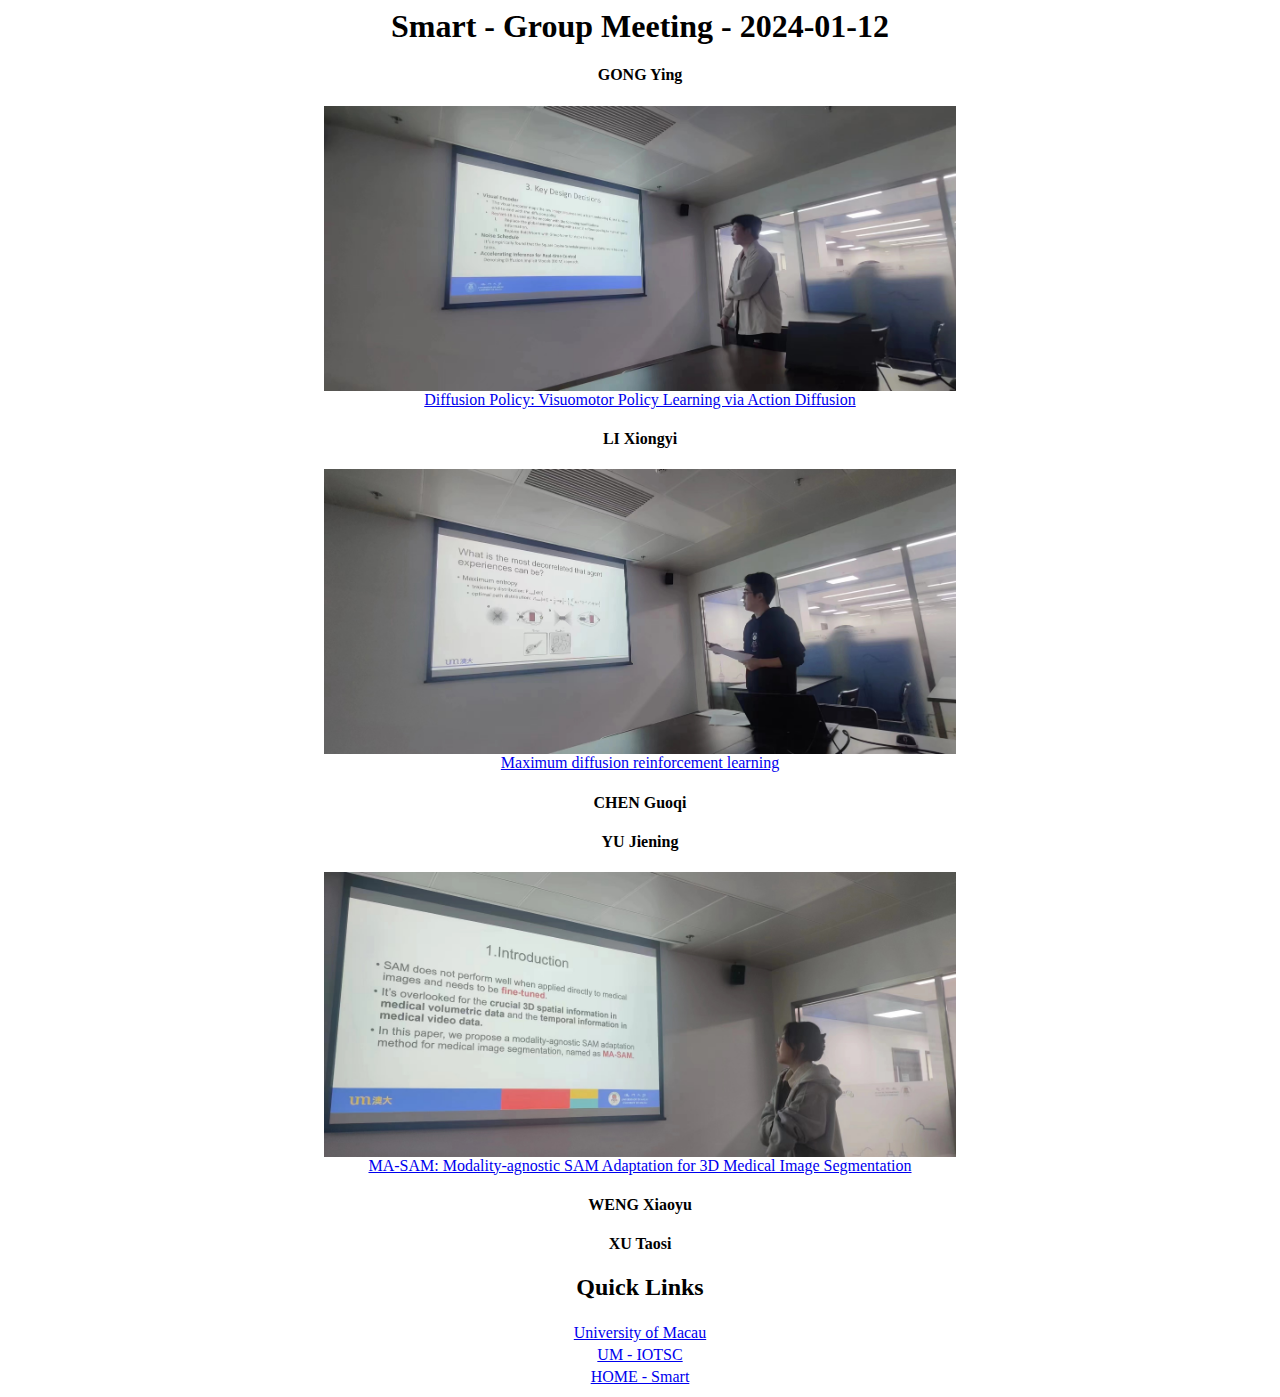
<file: group_meetings_pages/2024_01_12.html>
<head>
    <title>Group Meeting - 2024-01-12</title>
    <link rel="stylesheet" type="text/css" href="/styles/style.css">
  </head>
  
  <body>
    <div align="center">
      <h1>Smart - Group Meeting - 2024-01-12</h1>
    </div>
  
    <div id="members" align="center">
      <div id="gong_ying">
        <h4>GONG Ying</h4>
        <div id="pics">
          <img src="/resources/imgs/2024_01/龚颖_20240112.jpg">
        </div>
        <div id="docs">
          <a href="/resources/docs/2024_01/龚颖_组会8_20240112.pdf">Diffusion Policy: Visuomotor Policy Learning via Action Diffusion</a>
        </div>
      </div>
      <div id="li_xiongyi">
        <h4>LI Xiongyi</h4>
        <div id="pics">
          <img src="/resources/imgs/2024_01/李雄翼_20240112.jpg">
        </div>
        <div id="docs">
          <a href="/resources/docs/2024_01/lixiongyi_组会8_20240112.pdf">Maximum diffusion reinforcement learning</a>
        </div>
      </div>
      <div id="chen_guoqi">
        <h4>CHEN Guoqi</h4>
        <div id="pics">
        </div>
        <div id="docs">
        </div>
      </div>
      <div id="yu_Jiening">
        <h4>YU Jiening</h4>
        <div id="pics">
          <img src="/resources/imgs/2024_01/yujiening_20240112.jpg">
        </div>
        <div id="docs">
          <a href="/resources/docs/2024_01/尉玠凝_组会8_20240112.pdf">MA-SAM: Modality-agnostic SAM Adaptation for 3D Medical Image Segmentation</a>
        </div>
      </div>
      <div id="weng_xiaoyu">
        <h4>WENG Xiaoyu</h4>
        <div id="pics">
        </div>
        <div id="docs">
          <a href=""></a>
        </div>
      </div>
      <div id="xu_taosi">
        <h4>XU Taosi</h4>
        <div id="pics">
        </div>
        <div id="docs">
        </div>
      </div>
    </div>
  
    <div id="quick_links" align="center">
      <h2 id="quick_links">Quick Links</h2>
      <table class="group_meetings">
        <tbody>
          <tr align="center">
            <td>
              <a href="https://um.edu.mo">
                University of Macau
              </a>
            </td>
          </tr>
          <tr align="center">
            <td>
              <a href="https://skliotsc.um.edu.mo/">
                UM - IOTSC
              </a>
            </td>
          </tr>
          <tr align="center">
            <td>
              <a href="https://smartdeiotsc.github.io">
                HOME - Smart
              </a>
            </td>
          </tr>
        </tbody>
      </table>
    </div>
  
    <script src="/js/script.js"></script>
  </body>
</file>
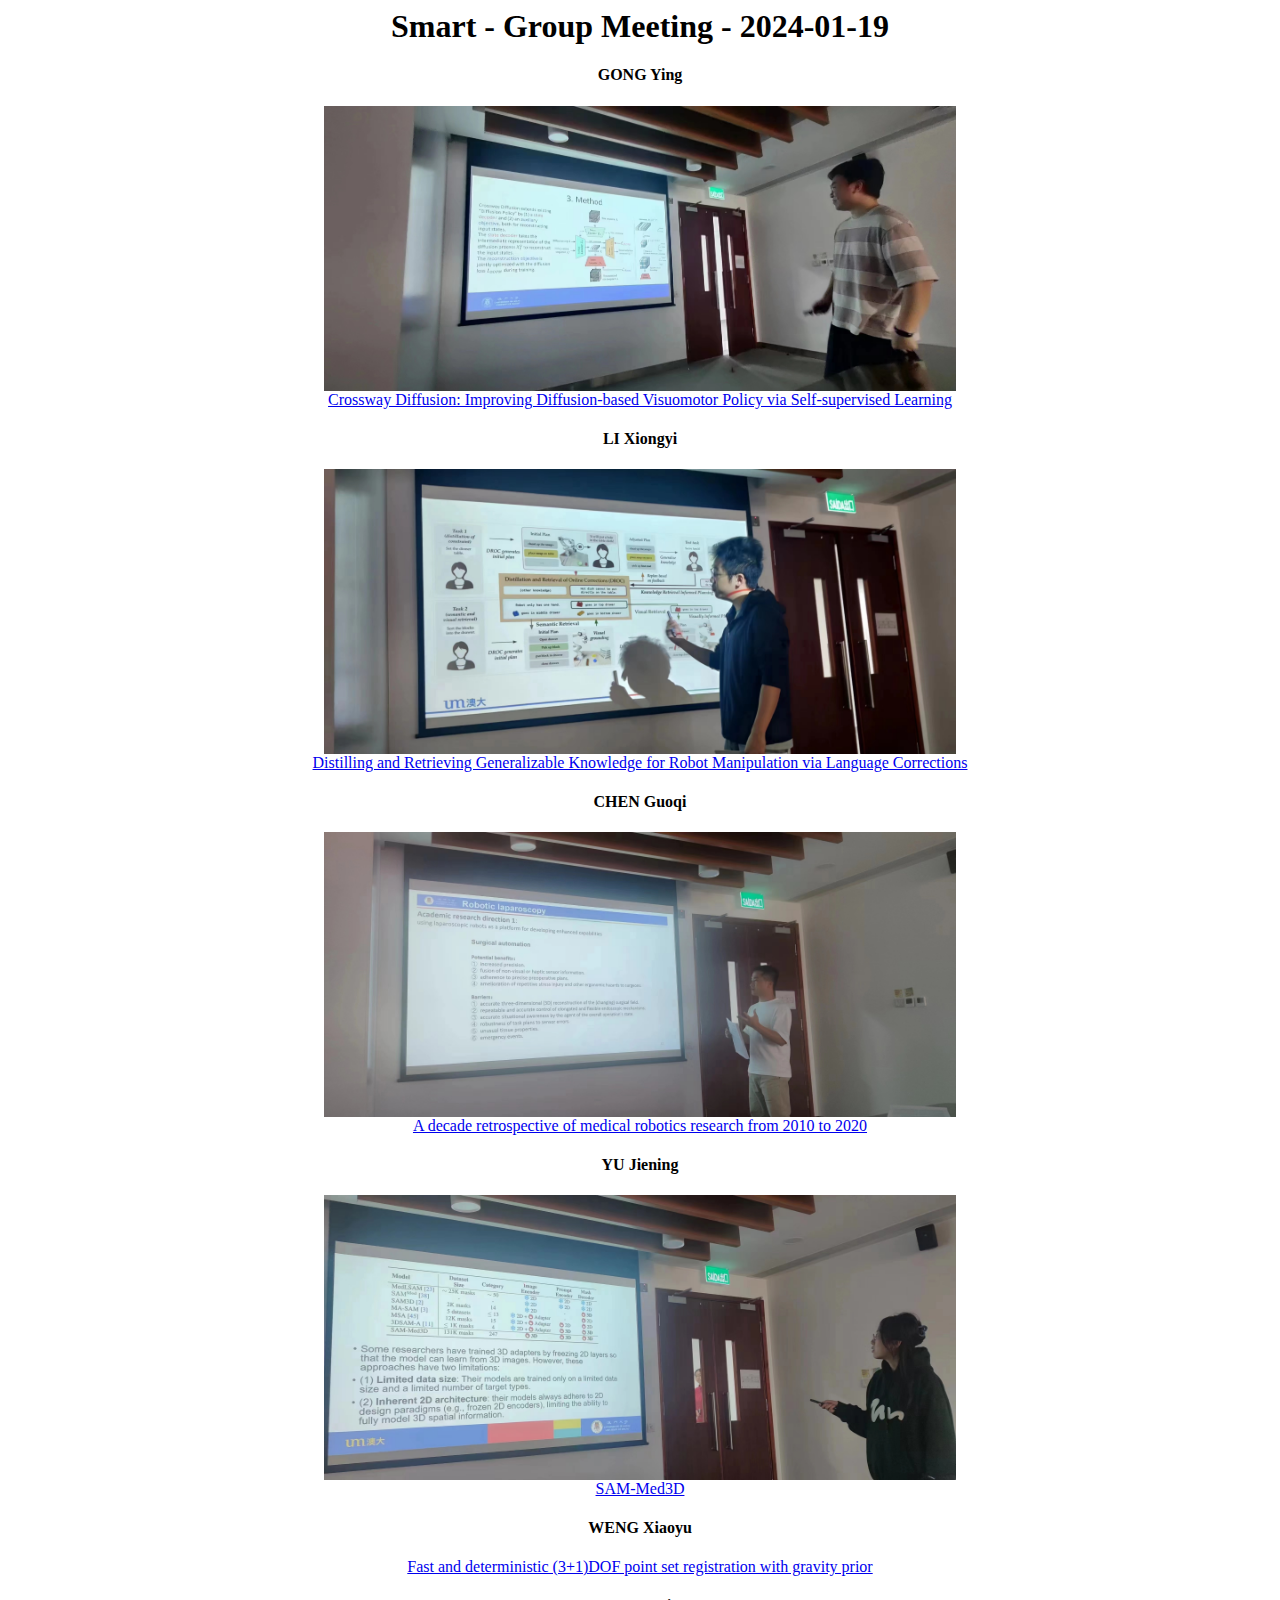
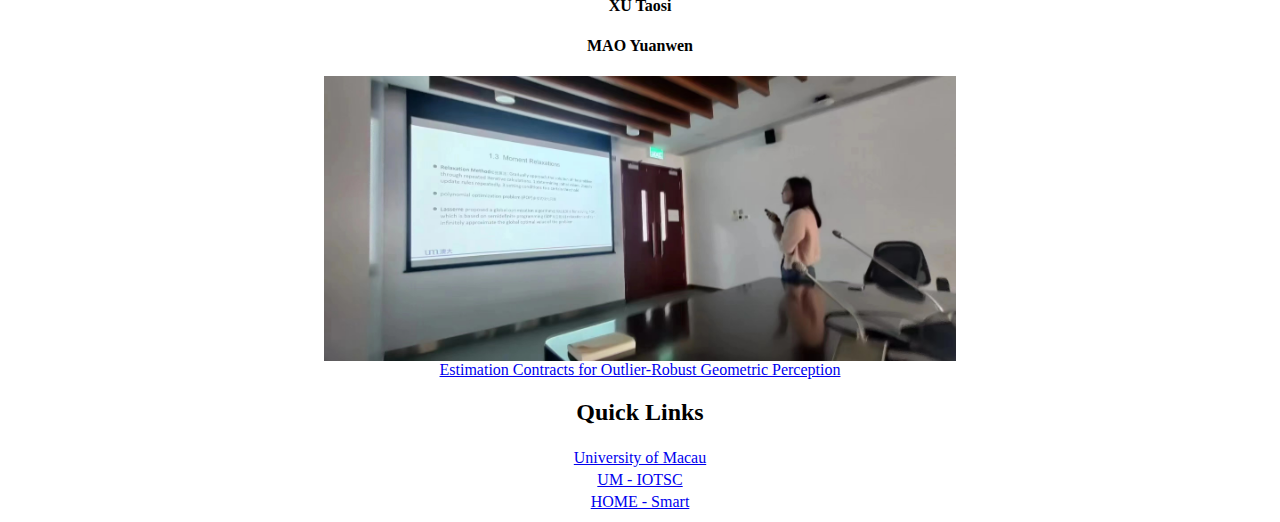
<file: group_meetings_pages/2024_01_19.html>
<head>
    <title>Group Meeting - 2024-01-19</title>
    <link rel="stylesheet" type="text/css" href="/styles/style.css">
  </head>
  
  <body>
    <div align="center">
      <h1>Smart - Group Meeting - 2024-01-19</h1>
    </div>
  
    <div id="members" align="center">
      <div id="gong_ying">
        <h4>GONG Ying</h4>
        <div id="pics">
          <img src="/resources/imgs/2024_01/龚颖_20240119.jpg">
        </div>
        <div id="docs">
          <a href="/resources/docs/2024_01/龚颖_组会9_20240119.pdf">Crossway Diffusion: Improving Diffusion-based Visuomotor Policy via Self-supervised Learning</a>
        </div>
      </div>
      <div id="li_xiongyi">
        <h4>LI Xiongyi</h4>
        <div id="pics">
          <img src="/resources/imgs/2024_01/李雄翼_20240119.jpg">
        </div>
        <div id="docs">
          <a href="/resources/docs/2024_01/lixiongyi_组会9_20240119.pdf">Distilling and Retrieving Generalizable Knowledge for Robot Manipulation via Language Corrections</a>
        </div>
      </div>
      <div id="chen_guoqi">
        <h4>CHEN Guoqi</h4>
        <div id="pics">
          <img src="/resources/imgs/2024_01/chenguoqi_20240119.jpg">
        </div>
        <div id="docs">
          <a href="/resources/docs/2024_01/chenguoqi_组会9_20240119.pdf">A decade retrospective of medical robotics research from 2010 to 2020</a>
        </div>
      </div>
      <div id="yu_Jiening">
        <h4>YU Jiening</h4>
        <div id="pics">
          <img src="/resources/imgs/2024_01/yujiening_20240119.jpg">
        </div>
        <div id="docs">
          <a href="/resources/docs/2024_01/尉玠凝_组会9_20240119.pdf">SAM-Med3D</a>
        </div>
      </div>
      <div id="weng_xiaoyu">
        <h4>WENG Xiaoyu</h4>
        <div id="pics">
        </div>
        <div id="docs">
          <a href="/resources/docs/2024_01/wengxiaoyu_组会9_20240119.pdf">Fast and deterministic (3+1)DOF point set registration with gravity prior</a>
        </div>
      </div>
      <div id="xu_taosi">
        <h4>XU Taosi</h4>
        <div id="pics">
        </div>
        <div id="docs">
        </div>
      </div>
      <div id="mao_yuanwen">
        <h4>MAO Yuanwen</h4>
        <div id="pics">
          <img src="/resources/imgs/2024_01/maoyuanwen_20240119.jpg">
        </div>
        <div id="docs">
          <a href="/resources/docs/2024_01/maoyuanwen_组会9_20240119.pdf">Estimation Contracts for Outlier-Robust Geometric Perception</a>
        </div>
      </div>
    </div>
  
    <div id="quick_links" align="center">
      <h2 id="quick_links">Quick Links</h2>
      <table class="group_meetings">
        <tbody>
          <tr align="center">
            <td>
              <a href="https://um.edu.mo">
                University of Macau
              </a>
            </td>
          </tr>
          <tr align="center">
            <td>
              <a href="https://skliotsc.um.edu.mo/">
                UM - IOTSC
              </a>
            </td>
          </tr>
          <tr align="center">
            <td>
              <a href="https://smartdeiotsc.github.io">
                HOME - Smart
              </a>
            </td>
          </tr>
        </tbody>
      </table>
    </div>
  
    <script src="/js/script.js"></script>
  </body>
</file>
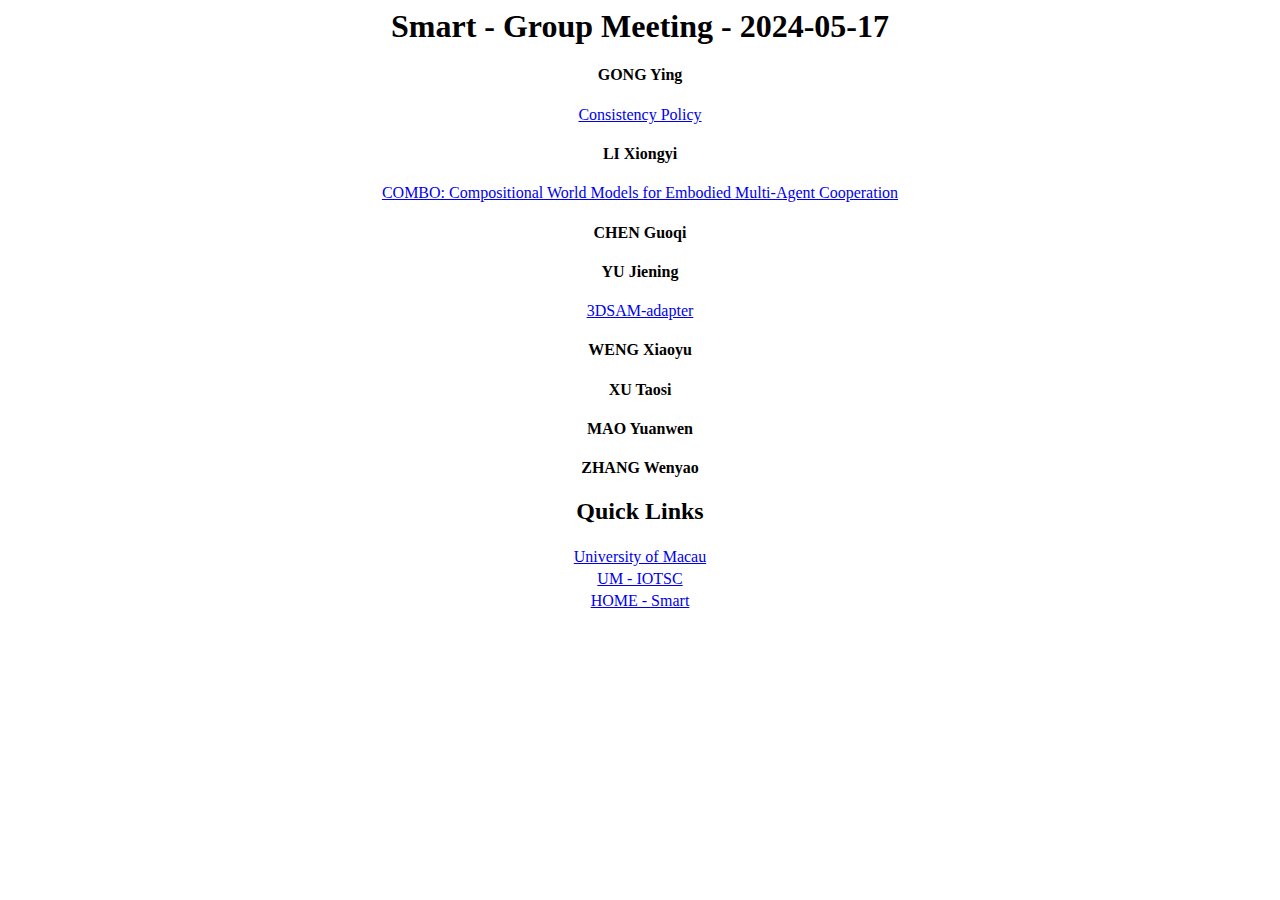
<file: group_meetings_pages/2024_05_17.html>
<head>
    <title>Group Meeting - 2024-05-17</title>
    <link rel="stylesheet" type="text/css" href="/styles/style.css">
  </head>
  
  <body>
    <div align="center">
      <h1>Smart - Group Meeting - 2024-05-17</h1>
    </div>
  
    <div id="members" align="center">
      <div id="gong_ying">
        <h4>GONG Ying</h4>
        <div id="pics">
          
        </div>
        <div id="docs">
          <a href="/resources/docs/2024_05/gongying_20240517.pptx">Consistency Policy</a>
        </div>
      </div>
      <div id="li_xiongyi">
        <h4>LI Xiongyi</h4>
        <div id="pics">
          
        </div>
        <div id="docs">
          <a href="/resources/docs/2024_05/lixiongyi_20240517.pdf">COMBO: Compositional World Models for Embodied Multi-Agent Cooperation</a>
        </div>
      </div>
      <div id="chen_guoqi">
        <h4>CHEN Guoqi</h4>
        <div id="pics">
          
        </div>
        <div id="docs">
          <a href=""></a>
        </div>
      </div>
      <div id="yu_Jiening">
        <h4>YU Jiening</h4>
        <div id="pics">
          
        </div>
        <div id="docs">
          <a href="/resources/docs/2024_05/yujiening_20240517.pdf">3DSAM-adapter</a>
        </div>
      </div>
      <div id="weng_xiaoyu">
        <h4>WENG Xiaoyu</h4>
        <div id="pics">
          
        </div>
        <div id="docs">
          <a href=""></a>
        </div>
      </div>
      <div id="xu_taosi">
        <h4>XU Taosi</h4>
        <div id="pics">
          
        </div>
        <div id="docs">
          <a href=""></a>
        </div>
      </div>
      <div id="mao_yuanwen">
        <h4>MAO Yuanwen</h4>
        <div id="pics">
          
        </div>
        <div id="docs">
          <a href=""></a>
        </div>
      </div>
      <div id="zhang_wenyao">
        <h4>ZHANG Wenyao</h4>
        <div id="pics">
          
        </div>
        <div id="docs">
          <a href=""></a>
        </div>
      </div>
    </div>
  
    <div id="quick_links" align="center">
      <h2 id="quick_links">Quick Links</h2>
      <table class="group_meetings">
        <tbody>
          <tr align="center">
            <td>
              <a href="https://um.edu.mo">
                University of Macau
              </a>
            </td>
          </tr>
          <tr align="center">
            <td>
              <a href="https://skliotsc.um.edu.mo/">
                UM - IOTSC
              </a>
            </td>
          </tr>
          <tr align="center">
            <td>
              <a href="https://smartdeiotsc.github.io">
                HOME - Smart
              </a>
            </td>
          </tr>
        </tbody>
      </table>
    </div>
  
    <script src="/js/script.js"></script>
  </body>
</file>
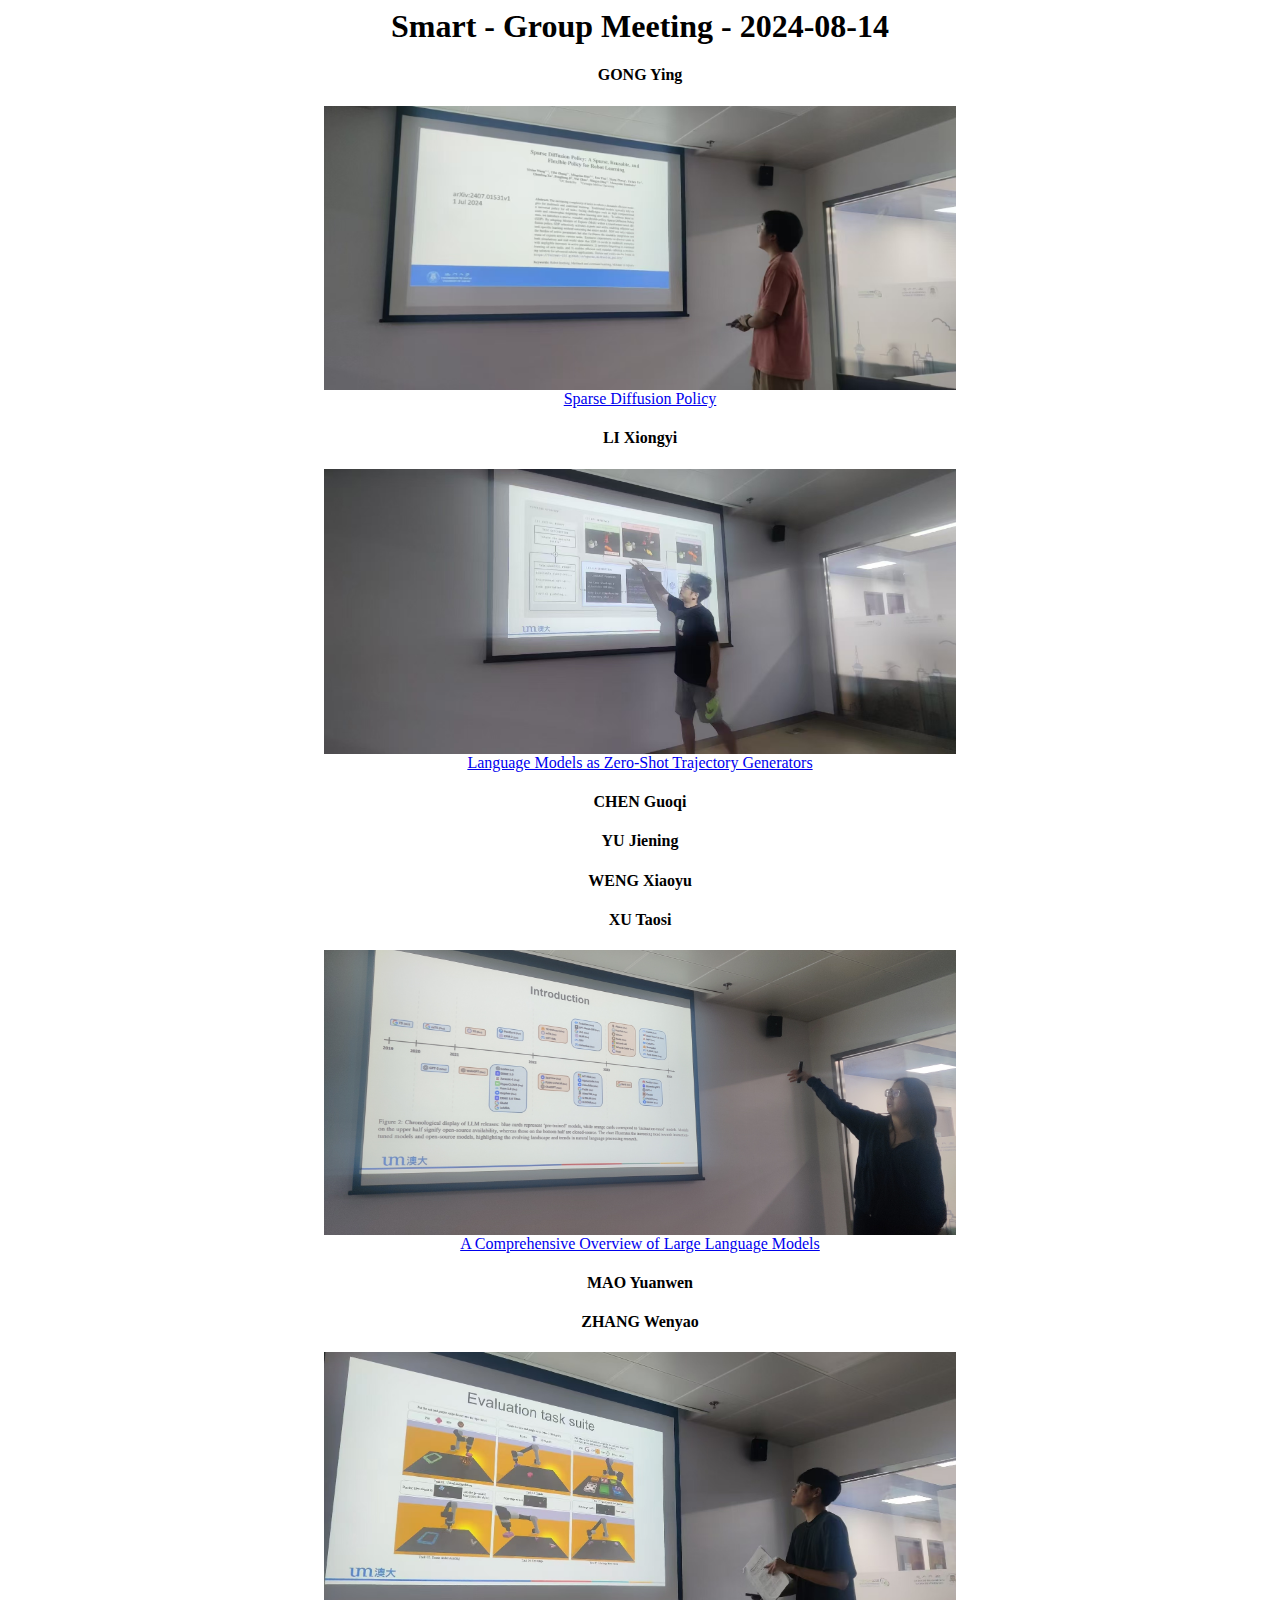
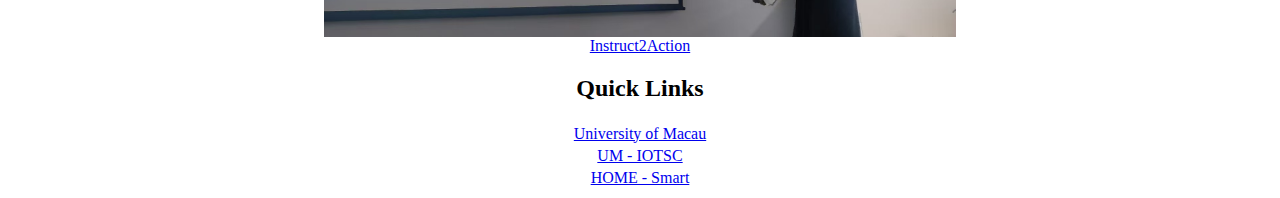
<file: group_meetings_pages/2024_08_14.html>
<head>
    <title>Group Meeting - 2024-08-14</title>
    <link rel="stylesheet" type="text/css" href="/styles/style.css">
  </head>
  
  <body>
    <div align="center">
      <h1>Smart - Group Meeting - 2024-08-14</h1>
    </div>
  
    <div id="members" align="center">
      <div id="gong_ying">
        <h4>GONG Ying</h4>
        <div id="pics">
          <img src="/resources/imgs/2024_08/gongying_20240814.jpg">
        </div>
        <div id="docs">
          <a href="/resources/docs/2024_08/gongying_20240814.pdf">Sparse Diffusion Policy</a>
        </div>
      </div>
      <div id="li_xiongyi">
        <h4>LI Xiongyi</h4>
        <div id="pics">
          <img src="/resources/imgs/2024_08/lixiongyi_20240814.jpg">
        </div>
        <div id="docs">
          <a href="/resources/docs/2024_08/lixiongyi_20240814.pdf">Language Models as Zero-Shot Trajectory Generators</a>
        </div>
      </div>
      <div id="chen_guoqi">
        <h4>CHEN Guoqi</h4>
        <div id="pics">
          
        </div>
        <div id="docs">
          <a href=""></a>
        </div>
      </div>
      <div id="yu_Jiening">
        <h4>YU Jiening</h4>
        <div id="pics">
          
        </div>
        <div id="docs">
          <a href=""></a>
        </div>
      </div>
      <div id="weng_xiaoyu">
        <h4>WENG Xiaoyu</h4>
        <div id="pics">
          
        </div>
        <div id="docs">
          <a href=""></a>
        </div>
      </div>
      <div id="xu_taosi">
        <h4>XU Taosi</h4>
        <div id="pics">
          <img src="/resources/imgs/2024_08/xutaosi_20240814.jpg">
        </div>
        <div id="docs">
          <a href="/resources/docs/2024_08/xutaosi_20240814.pdf">A Comprehensive Overview of Large Language Models</a>
        </div>
      </div>
      <div id="mao_yuanwen">
        <h4>MAO Yuanwen</h4>
        <div id="pics">
          
        </div>
        <div id="docs">
          <a href=""></a>
        </div>
      </div>
      <div id="zhang_wenyao">
        <h4>ZHANG Wenyao</h4>
        <div id="pics">
          <img src="/resources/imgs/2024_08/zhangwenyao_20240814.jpg">
        </div>
        <div id="docs">
          <a href="/resources/docs/2024_08/zhangwenyao_20240814.pptx">Instruct2Action</a>
        </div>
      </div>
    </div>
  
    <div id="quick_links" align="center">
      <h2 id="quick_links">Quick Links</h2>
      <table class="group_meetings">
        <tbody>
          <tr align="center">
            <td>
              <a href="https://um.edu.mo">
                University of Macau
              </a>
            </td>
          </tr>
          <tr align="center">
            <td>
              <a href="https://skliotsc.um.edu.mo/">
                UM - IOTSC
              </a>
            </td>
          </tr>
          <tr align="center">
            <td>
              <a href="https://smartdeiotsc.github.io">
                HOME - Smart
              </a>
            </td>
          </tr>
        </tbody>
      </table>
    </div>
  
    <script src="/js/script.js"></script>
  </body>
</file>
<file: styles/style.css>
img {
    height: auto;
    width: 50%;
}
</file>
